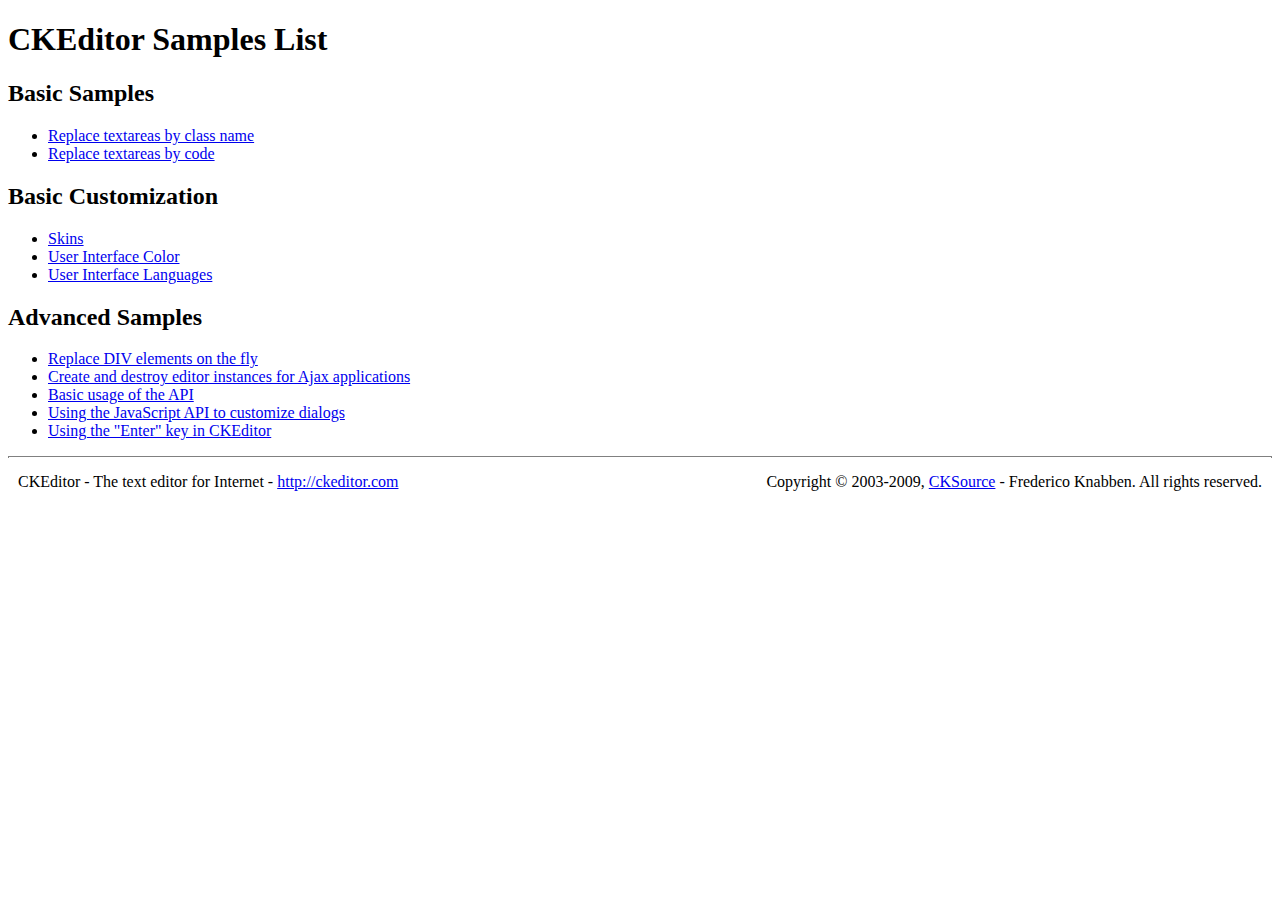
<file: source/admin/_resources/ckeditor/_samples/index.html>
<!DOCTYPE html PUBLIC "-//W3C//DTD XHTML 1.0 Transitional//EN" "http://www.w3.org/TR/xhtml1/DTD/xhtml1-transitional.dtd">
<!--
Copyright (c) 2003-2009, CKSource - Frederico Knabben. All rights reserved.
For licensing, see LICENSE.html or http://ckeditor.com/license
-->
<html xmlns="http://www.w3.org/1999/xhtml">
<head>
	<title>Samples List - CKEditor</title>
	<link type="text/css" rel="stylesheet" href="sample.css" />
</head>
<body>
	<h1>
		CKEditor Samples List
	</h1>
	<h2>
		Basic Samples
	</h2>
	<ul>
		<li><a href="replacebyclass.html">Replace textareas by class name</a></li>
		<li><a href="replacebycode.html">Replace textareas by code</a></li>
	</ul>
	<h2>
		Basic Customization
	</h2>
	<ul>
		<li><a href="skins.html">Skins</a></li>
		<li><a href="ui_color.html">User Interface Color</a></li>
		<li><a href="ui_languages.html">User Interface Languages</a></li>
	</ul>
	<h2>
		Advanced Samples
	</h2>
	<ul>
		<li><a href="divreplace.html">Replace DIV elements on the fly</a>&nbsp; </li>
		<li><a href="ajax.html">Create and destroy editor instances for Ajax applications</a></li>
		<li><a href="api.html">Basic usage of the API</a></li>
		<li><a href="api_dialog.html">Using the JavaScript API to customize dialogs</a></li>
		<li><a href="enterkey.html">Using the "Enter" key in CKEditor</a></li>
	</ul>
	<div id="footer">
		<hr />
		<p>
			CKEditor - The text editor for Internet - <a href="http://ckeditor.com/">http://ckeditor.com</a>
		</p>
		<p id="copy">
			Copyright &copy; 2003-2009, <a href="http://cksource.com/">CKSource</a> - Frederico Knabben. All rights reserved.
		</p>
	</div>
</body>
</html>
</file>
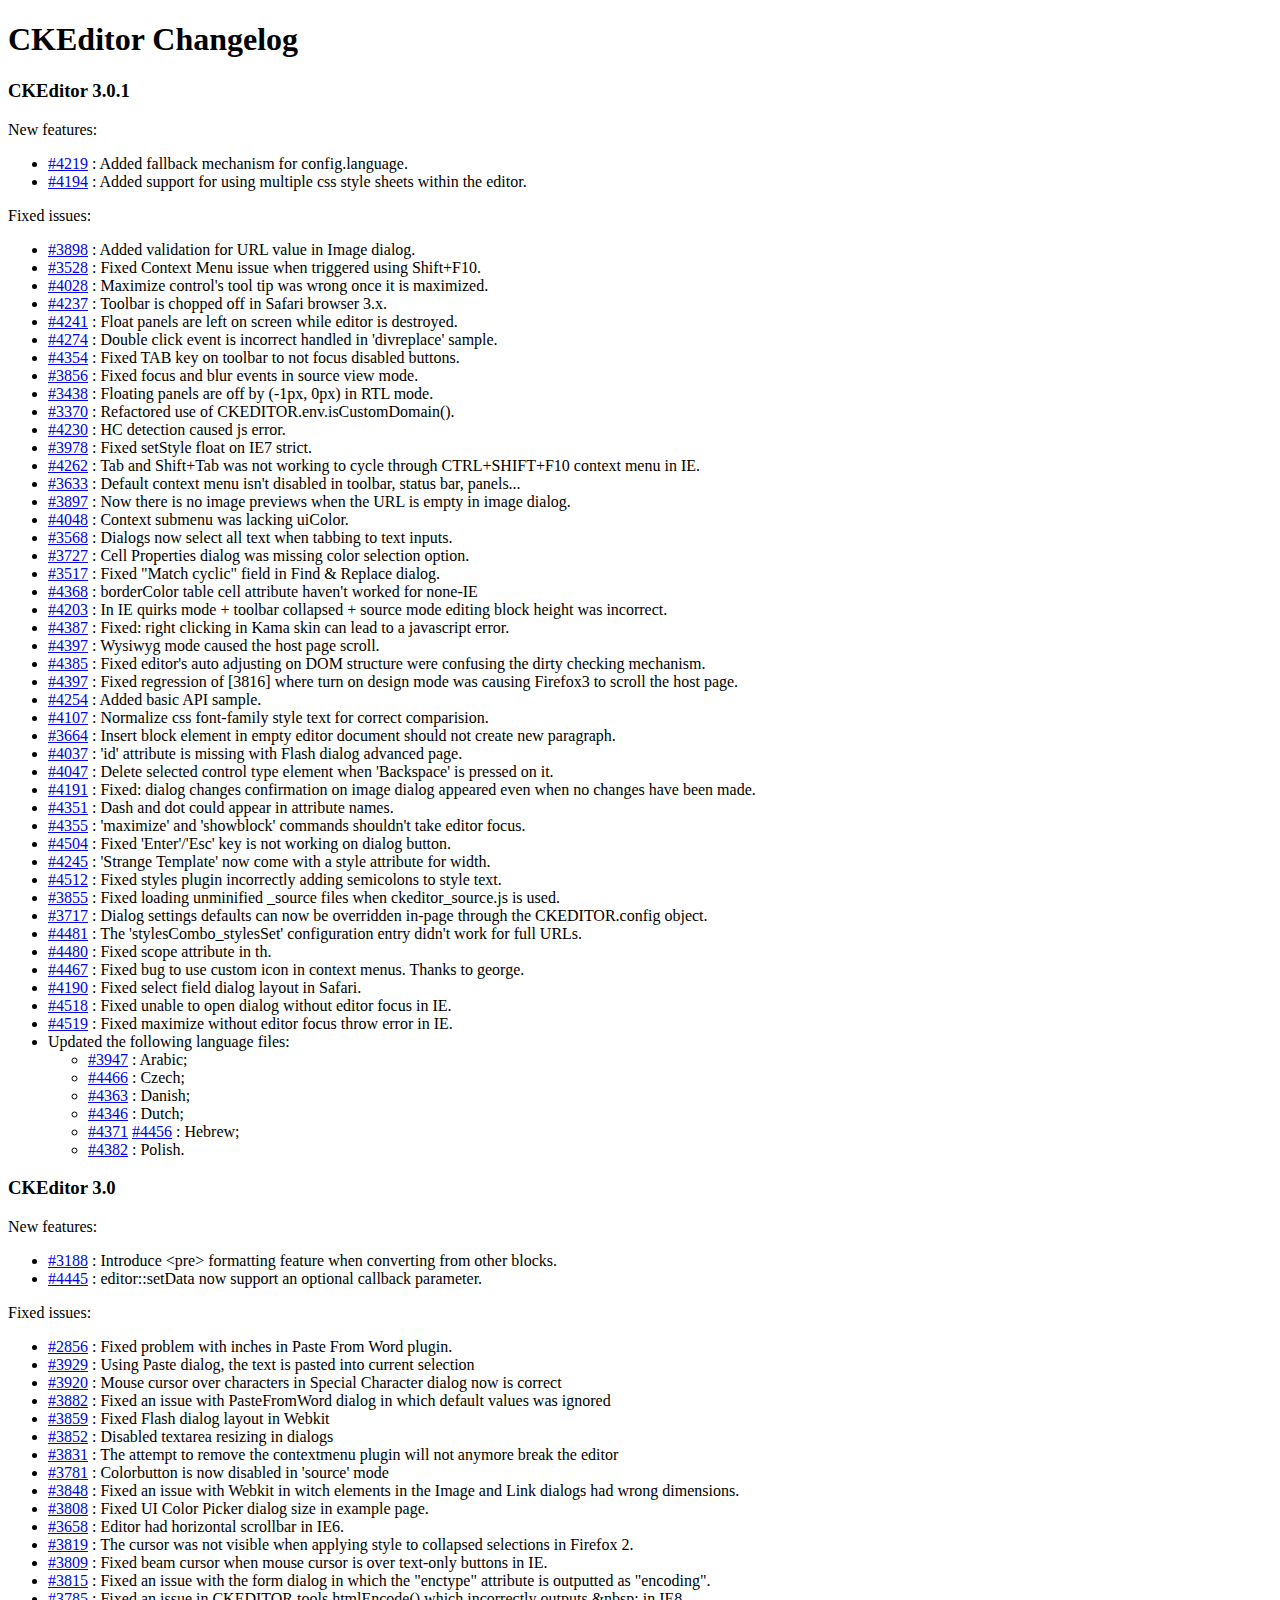
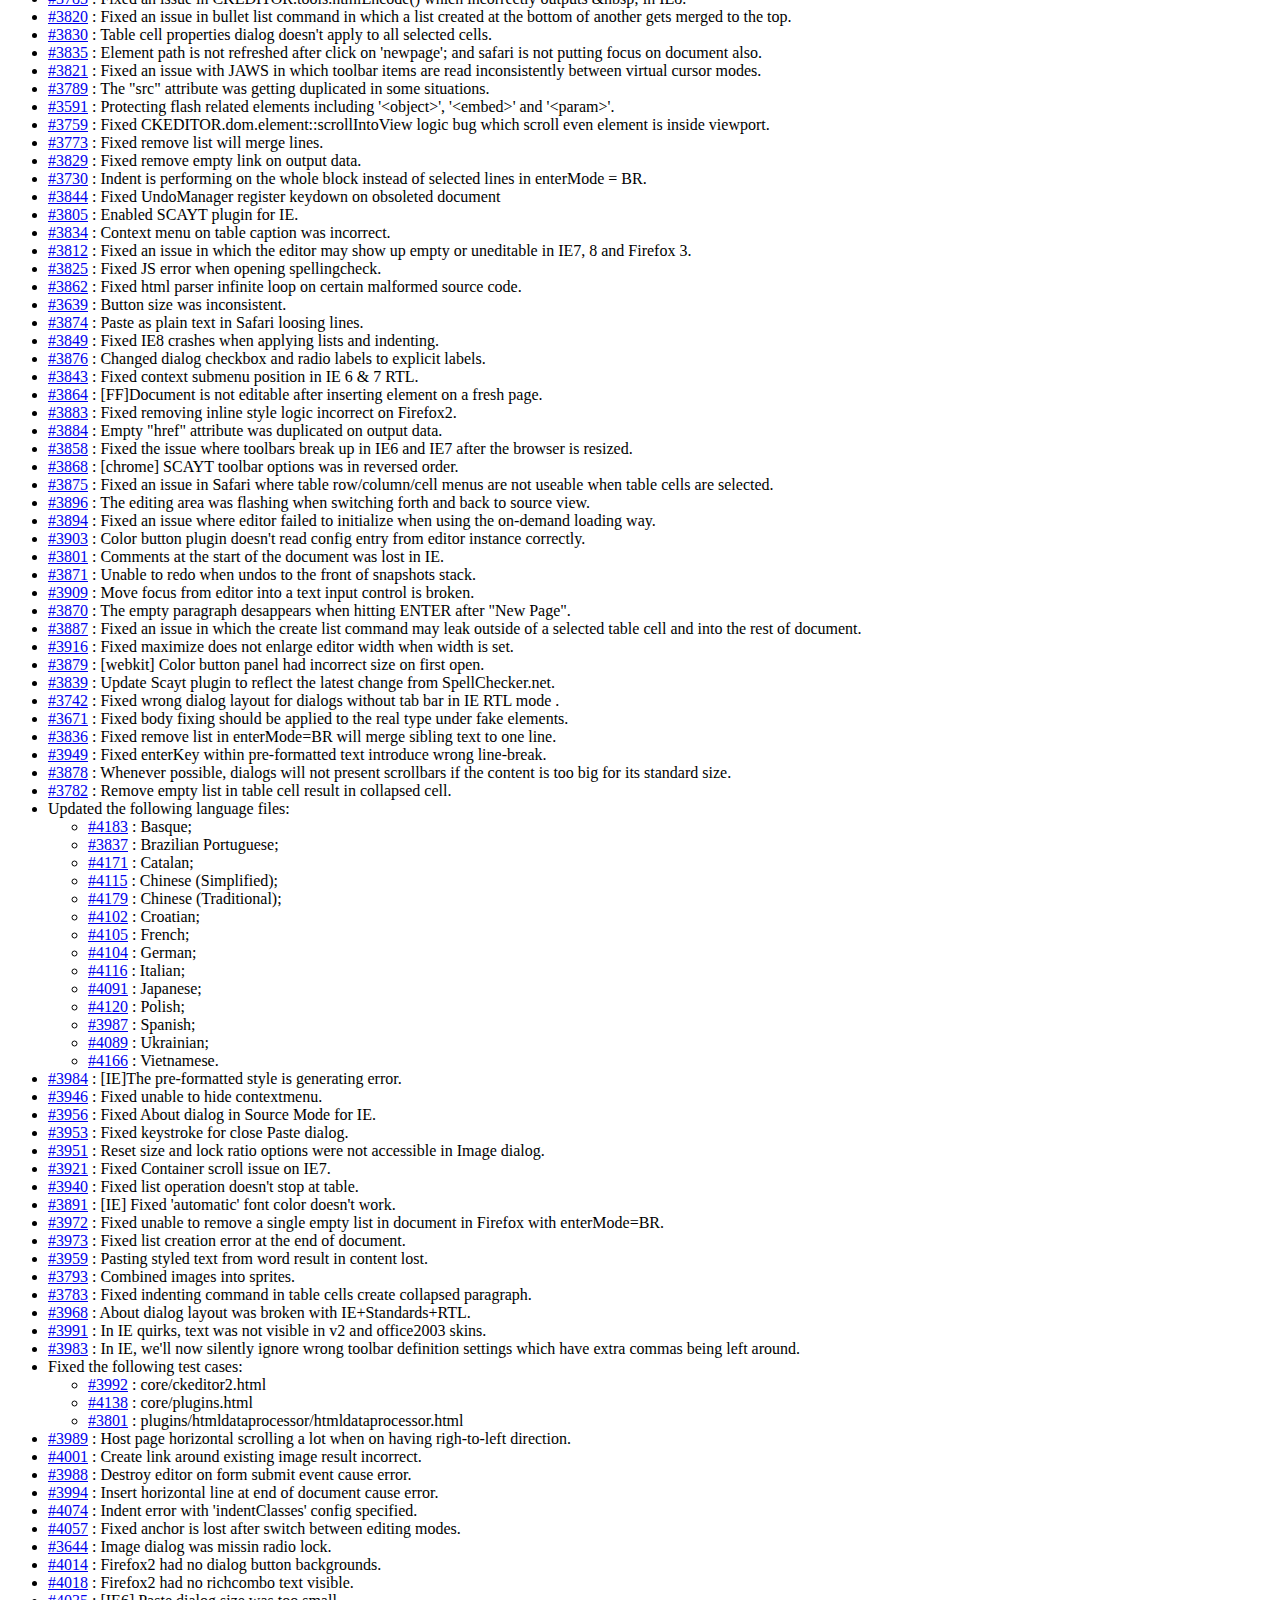
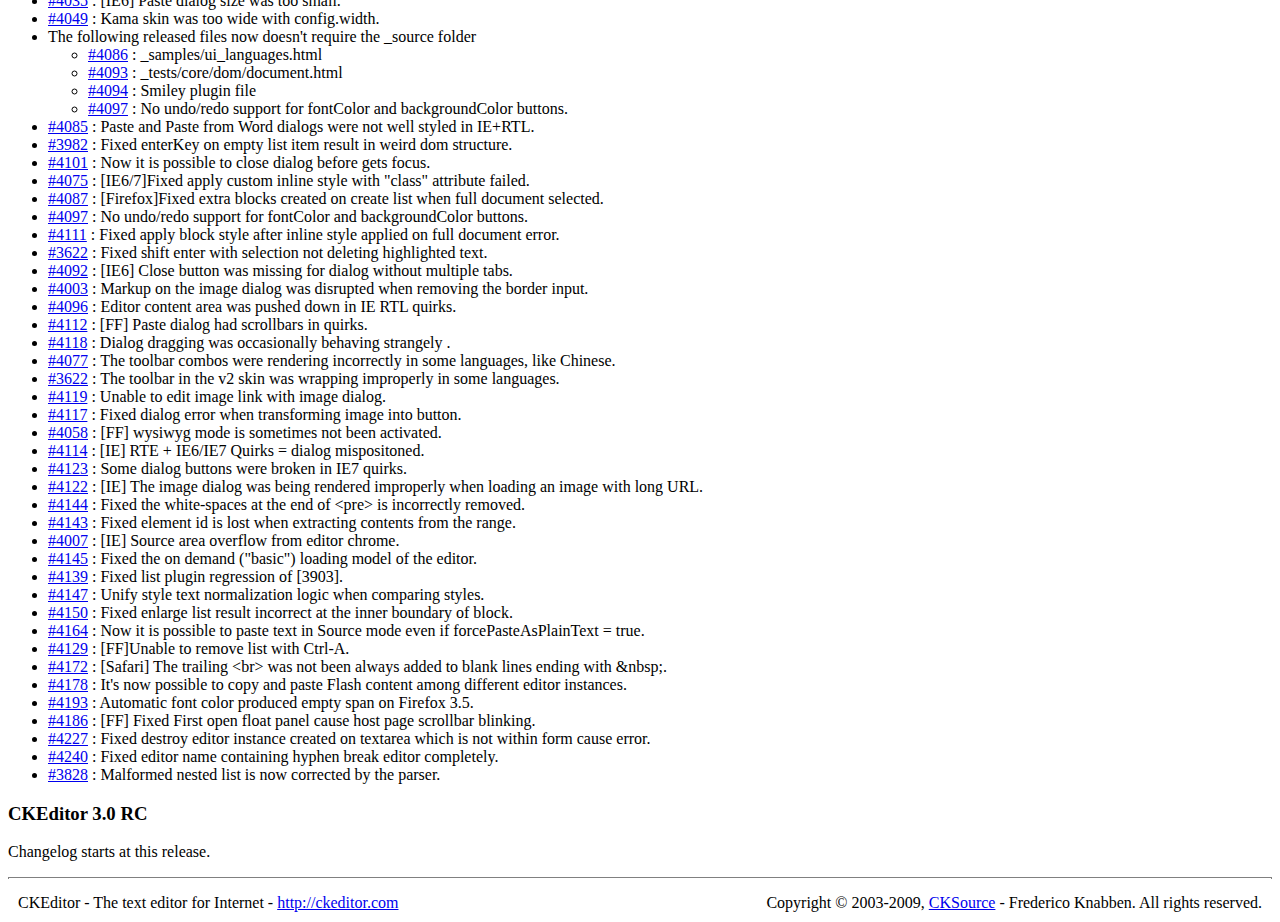
<file: source/admin/_resources/ckeditor/CHANGES.html>
<!DOCTYPE html PUBLIC "-//W3C//DTD XHTML 1.0 Transitional//EN" "http://www.w3.org/TR/xhtml1/DTD/xhtml1-transitional.dtd">
<!--
Copyright (c) 2003-2009, CKSource - Frederico Knabben. All rights reserved.
For licensing, see LICENSE.html or http://ckeditor.com/license
-->
<html xmlns="http://www.w3.org/1999/xhtml">
<head>
	<title>Changelog - CKEditor</title>
	<meta http-equiv="content-type" content="text/html; charset=utf-8" />
	<style type="text/css">

#footer hr
{
	margin: 10px 0 15px 0;
	height: 1px;
	border: solid 1px gray;
	border-bottom: none;
}

#footer p
{
	margin: 0 10px 10px 10px;
	float: left;
}

#footer #copy
{
	float: right;
}

	</style>
</head>
<body>
	<h1>
		CKEditor Changelog
	</h1>
	<h3>
		CKEditor 3.0.1</h3>
	<p>
		New features:</p>
	<ul>
		<li><a href="http://dev.fckeditor.net/ticket/4219">#4219</a> : Added fallback mechanism for config.language.</li>
		<li><a href="http://dev.fckeditor.net/ticket/4194">#4194</a> : Added support for using multiple css style sheets within the editor.</li>
	</ul>
	<p>
		Fixed issues:</p>
	<ul>
		<li><a href="http://dev.fckeditor.net/ticket/3898">#3898</a> : Added validation for URL value in Image dialog.</li>
		<li><a href="http://dev.fckeditor.net/ticket/3528">#3528</a> : Fixed Context Menu issue when triggered using Shift+F10.</li>
		<li><a href="http://dev.fckeditor.net/ticket/4028">#4028</a> : Maximize control's tool tip was wrong once it is maximized.</li>
		<li><a href="http://dev.fckeditor.net/ticket/4237">#4237</a> : Toolbar is chopped off in Safari browser 3.x.</li>
		<li><a href="http://dev.fckeditor.net/ticket/4241">#4241</a> : Float panels are left on screen while editor is destroyed.</li>
		<li><a href="http://dev.fckeditor.net/ticket/4274">#4274</a> : Double click event is incorrect handled in 'divreplace' sample.</li>
		<li><a href="http://dev.fckeditor.net/ticket/4354">#4354</a> : Fixed TAB key on toolbar to not focus disabled buttons.</li>
		<li><a href="http://dev.fckeditor.net/ticket/3856">#3856</a> : Fixed focus and blur events in source view mode.</li>
		<li><a href="http://dev.fckeditor.net/ticket/3438">#3438</a> : Floating panels are off by (-1px, 0px) in RTL mode.</li>
		<li><a href="http://dev.fckeditor.net/ticket/3370">#3370</a> : Refactored use of CKEDITOR.env.isCustomDomain().</li>
		<li><a href="http://dev.fckeditor.net/ticket/4230">#4230</a> : HC detection caused js error.</li>
		<li><a href="http://dev.fckeditor.net/ticket/3978">#3978</a> : Fixed setStyle float on IE7 strict.</li>
		<li><a href="http://dev.fckeditor.net/ticket/4262">#4262</a> : Tab and Shift+Tab was not working to cycle through CTRL+SHIFT+F10 context menu in IE.</li>
		<li><a href="http://dev.fckeditor.net/ticket/3633">#3633</a> : Default context menu isn't disabled in toolbar, status bar, panels...</li>
		<li><a href="http://dev.fckeditor.net/ticket/3897">#3897</a> : Now there is no image previews when the URL is empty in image dialog.</li>
		<li><a href="http://dev.fckeditor.net/ticket/4048">#4048</a> : Context submenu was lacking uiColor.</li>
		<li><a href="http://dev.fckeditor.net/ticket/3568">#3568</a> : Dialogs now select all text when tabbing to text inputs.</li>
		<li><a href="http://dev.fckeditor.net/ticket/3727">#3727</a> : Cell Properties dialog was missing color selection option.</li>
		<li><a href="http://dev.fckeditor.net/ticket/3517">#3517</a> : Fixed "Match cyclic" field in Find & Replace dialog.</li>
		<li><a href="http://dev.fckeditor.net/ticket/4368">#4368</a> : borderColor table cell attribute haven't worked for none-IE</li>
		<li><a href="http://dev.fckeditor.net/ticket/4203">#4203</a> : In IE quirks mode + toolbar collapsed + source mode editing block height was incorrect.</li>
		<li><a href="http://dev.fckeditor.net/ticket/4387">#4387</a> : Fixed: right clicking in Kama skin can lead to a javascript error.</li>
		<li><a href="http://dev.fckeditor.net/ticket/4397">#4397</a> : Wysiwyg mode caused the host page scroll.</li>
		<li><a href="http://dev.fckeditor.net/ticket/4385">#4385</a> : Fixed editor's auto adjusting on DOM structure were confusing the dirty checking mechanism.</li>
		<li><a href="http://dev.fckeditor.net/ticket/4397">#4397</a> : Fixed regression of [3816] where turn on design mode was causing Firefox3 to scroll the host page.</li>
		<li><a href="http://dev.fckeditor.net/ticket/4254">#4254</a> : Added basic API sample.</li>
		<li><a href="http://dev.fckeditor.net/ticket/4107">#4107</a> : Normalize css font-family style text for correct comparision.</li>
		<li><a href="http://dev.fckeditor.net/ticket/3664">#3664</a> : Insert block element in empty editor document should not create new paragraph.</li>
		<li><a href="http://dev.fckeditor.net/ticket/4037">#4037</a> : 'id' attribute is missing with Flash dialog advanced page.</li>
		<li><a href="http://dev.fckeditor.net/ticket/4047">#4047</a> : Delete selected control type element when 'Backspace' is pressed on it.</li>
		<li><a href="http://dev.fckeditor.net/ticket/4191">#4191</a> : Fixed: dialog changes confirmation on image dialog appeared even when no changes have been made.</li>
		<li><a href="http://dev.fckeditor.net/ticket/4351">#4351</a> : Dash and dot could appear in attribute names.</li>
		<li><a href="http://dev.fckeditor.net/ticket/4355">#4355</a> : 'maximize' and 'showblock' commands shouldn't take editor focus.</li>
		<li><a href="http://dev.fckeditor.net/ticket/4504">#4504</a> : Fixed 'Enter'/'Esc' key is not working on dialog button.</li>
		<li><a href="http://dev.fckeditor.net/ticket/4245">#4245</a> : 'Strange Template' now come with a style attribute for width.</li>
		<li><a href="http://dev.fckeditor.net/ticket/4512">#4512</a> : Fixed styles plugin incorrectly adding semicolons to style text.</li>
		<li><a href="http://dev.fckeditor.net/ticket/3855">#3855</a> : Fixed loading unminified _source files when ckeditor_source.js is used.</li>
		<li><a href="http://dev.fckeditor.net/ticket/3717">#3717</a> : Dialog settings defaults can now be overridden in-page through the CKEDITOR.config object.</li>
		<li><a href="http://dev.fckeditor.net/ticket/4481">#4481</a> : The 'stylesCombo_stylesSet' configuration entry didn't work for full URLs.</li>
		<li><a href="http://dev.fckeditor.net/ticket/4480">#4480</a> : Fixed scope attribute in th.</li>
		<li><a href="http://dev.fckeditor.net/ticket/4467">#4467</a> : Fixed bug to use custom icon in context menus. Thanks to george.</li>
		<li><a href="http://dev.fckeditor.net/ticket/4190">#4190</a> : Fixed select field dialog layout in Safari.</li>
		<li><a href="http://dev.fckeditor.net/ticket/4518">#4518</a> : Fixed unable to open dialog without editor focus in IE.</li>
		<li><a href="http://dev.fckeditor.net/ticket/4519">#4519</a> : Fixed maximize without editor focus throw error in IE.</li>
		<li>Updated the following language files:<ul>
			<li><a href="http://dev.fckeditor.net/ticket/3947">#3947</a> : Arabic;</li>
			<li><a href="http://dev.fckeditor.net/ticket/4466">#4466</a> : Czech;</li>
			<li><a href="http://dev.fckeditor.net/ticket/4363">#4363</a> : Danish;</li>
			<li><a href="http://dev.fckeditor.net/ticket/4346">#4346</a> : Dutch;</li>
			<li><a href="http://dev.fckeditor.net/ticket/4371">#4371</a> <a href="http://dev.fckeditor.net/ticket/4456">#4456</a> : Hebrew;</li>
			<li><a href="http://dev.fckeditor.net/ticket/4382">#4382</a> : Polish.</li>
		</ul></li>
	</ul>
	<h3>
		CKEditor 3.0</h3>
	<p>
		New features:</p>
	<ul>
	<li><a href="http://dev.fckeditor.net/ticket/3188">#3188</a> : Introduce
		&lt;pre&gt; formatting feature when converting from other blocks.</li>
	<li><a href="http://dev.fckeditor.net/ticket/4445">#4445</a> : editor::setData now support an optional callback parameter.</li>
	</ul>
	<p>
		Fixed issues:</p>
	<ul>
		<li><a href="http://dev.fckeditor.net/ticket/2856">#2856</a> : Fixed problem with inches in Paste From Word plugin.</li>
		<li><a href="http://dev.fckeditor.net/ticket/3929">#3929</a> : Using Paste dialog,
			the text is pasted into current selection</li>
		<li><a href="http://dev.fckeditor.net/ticket/3920">#3920</a> : Mouse cursor over characters in
			Special Character dialog now is correct</li>
		<li><a href="http://dev.fckeditor.net/ticket/3882">#3882</a> : Fixed an issue
			with PasteFromWord dialog in which default values was ignored</li>
		<li><a href="http://dev.fckeditor.net/ticket/3859">#3859</a> : Fixed Flash dialog layout in Webkit</li>
		<li><a href="http://dev.fckeditor.net/ticket/3852">#3852</a> : Disabled textarea resizing in dialogs</li>
		<li><a href="http://dev.fckeditor.net/ticket/3831">#3831</a> : The attempt to remove the contextmenu plugin
			will not anymore break the editor</li>
		<li><a href="http://dev.fckeditor.net/ticket/3781">#3781</a> : Colorbutton is now disabled in 'source' mode</li>
		<li><a href="http://dev.fckeditor.net/ticket/3848">#3848</a> : Fixed an issue with Webkit in witch
			elements in the Image and Link dialogs had wrong dimensions.</li>
		<li><a href="http://dev.fckeditor.net/ticket/3808">#3808</a> : Fixed UI Color Picker dialog size in example page.</li>
		<li><a href="http://dev.fckeditor.net/ticket/3658">#3658</a> : Editor had horizontal scrollbar in IE6.</li>
		<li><a href="http://dev.fckeditor.net/ticket/3819">#3819</a> : The cursor was not visible
			when applying style to collapsed selections in Firefox 2.</li>
		<li><a href="http://dev.fckeditor.net/ticket/3809">#3809</a> : Fixed beam cursor
			when mouse cursor is over text-only buttons in IE.</li>
		<li><a href="http://dev.fckeditor.net/ticket/3815">#3815</a> : Fixed an issue
			with the form dialog in which the "enctype" attribute is outputted as "encoding".</li>
		<li><a href="http://dev.fckeditor.net/ticket/3785">#3785</a> : Fixed an issue
			in CKEDITOR.tools.htmlEncode() which incorrectly outputs &amp;nbsp; in IE8.</li>
		<li><a href="http://dev.fckeditor.net/ticket/3820">#3820</a> : Fixed an issue in
			bullet list command in which a list created at the bottom of another gets merged to the top.
			</li>
		<li><a href="http://dev.fckeditor.net/ticket/3830">#3830</a> : Table cell properties dialog
			doesn't apply to all selected cells.</li>
		<li><a href="http://dev.fckeditor.net/ticket/3835">#3835</a> : Element path is not refreshed
			after click on 'newpage'; and safari is not putting focus on document also.
			</li>
		<li><a href="http://dev.fckeditor.net/ticket/3821">#3821</a> : Fixed an issue with JAWS in which
			toolbar items are read inconsistently between virtual cursor modes.</li>
		<li><a href="http://dev.fckeditor.net/ticket/3789">#3789</a> : The &quot;src&quot; attribute
			was getting duplicated in some situations.</li>
		<li><a href="http://dev.fckeditor.net/ticket/3591">#3591</a> : Protecting flash related elements
			including '&lt;object&gt;', '&lt;embed&gt;' and '&lt;param&gt;'.
			</li>
		<li><a href="http://dev.fckeditor.net/ticket/3759">#3759</a> : Fixed CKEDITOR.dom.element::scrollIntoView
			logic bug which scroll even element is inside viewport.
			</li>
		<li><a href="http://dev.fckeditor.net/ticket/3773">#3773</a> : Fixed remove list will merge lines.
			</li>
		<li><a href="http://dev.fckeditor.net/ticket/3829">#3829</a> : Fixed remove empty link on output data.</li>
		<li><a href="http://dev.fckeditor.net/ticket/3730">#3730</a> : Indent is performing on the whole
			block instead of selected lines in enterMode = BR.</li>
		<li><a href="http://dev.fckeditor.net/ticket/3844">#3844</a> : Fixed UndoManager register keydown on obsoleted document</li>
		<li><a href="http://dev.fckeditor.net/ticket/3805">#3805</a> : Enabled SCAYT plugin for IE.</li>
		<li><a href="http://dev.fckeditor.net/ticket/3834">#3834</a> : Context menu on table caption was incorrect.</li>
		<li><a href="http://dev.fckeditor.net/ticket/3812">#3812</a> : Fixed an issue in which the editor
			may show up empty or uneditable in IE7, 8 and Firefox 3.</li>
		<li><a href="http://dev.fckeditor.net/ticket/3825">#3825</a> : Fixed JS error when opening spellingcheck.</li>
		<li><a href="http://dev.fckeditor.net/ticket/3862">#3862</a> : Fixed html parser infinite loop on certain malformed
			source code.</li>
		<li><a href="http://dev.fckeditor.net/ticket/3639">#3639</a> : Button size was inconsistent.</li>
		<li><a href="http://dev.fckeditor.net/ticket/3874">#3874</a> : Paste as plain text in Safari loosing lines.</li>
		<li><a href="http://dev.fckeditor.net/ticket/3849">#3849</a> : Fixed IE8 crashes when applying lists and indenting.</li>
		<li><a href="http://dev.fckeditor.net/ticket/3876">#3876</a> : Changed dialog checkbox and radio labels to explicit labels.</li>
		<li><a href="http://dev.fckeditor.net/ticket/3843">#3843</a> : Fixed context submenu position in IE 6 & 7 RTL.</li>
		<li><a href="http://dev.fckeditor.net/ticket/3864">#3864</a> : [FF]Document is not editable after inserting element on a fresh page.</li>
		<li><a href="http://dev.fckeditor.net/ticket/3883">#3883</a> : Fixed removing inline style logic incorrect on Firefox2.</li>
		<li><a href="http://dev.fckeditor.net/ticket/3884">#3884</a> : Empty "href" attribute was duplicated on output data.</li>
		<li><a href="http://dev.fckeditor.net/ticket/3858">#3858</a> : Fixed the issue where toolbars
			break up in IE6 and IE7 after the browser is resized.</li>
		<li><a href="http://dev.fckeditor.net/ticket/3868">#3868</a> : [chrome] SCAYT toolbar options was in reversed order.</li>
		<li><a href="http://dev.fckeditor.net/ticket/3875">#3875</a> : Fixed an issue in Safari where
			table row/column/cell menus are not useable when table cells are selected.</li>
		<li><a href="http://dev.fckeditor.net/ticket/3896">#3896</a> : The editing area was
			flashing when switching forth and back to source view.</li>
		<li><a href="http://dev.fckeditor.net/ticket/3894">#3894</a> : Fixed an issue where editor failed to initialize when using the on-demand loading way.</li>
		<li><a href="http://dev.fckeditor.net/ticket/3903">#3903</a> : Color button plugin doesn't read config entry from editor instance correctly.</li>
		<li><a href="http://dev.fckeditor.net/ticket/3801">#3801</a> : Comments at the start of the document was lost in IE.</li>
		<li><a href="http://dev.fckeditor.net/ticket/3871">#3871</a> : Unable to redo when undos to the front of snapshots stack.</li>
		<li><a href="http://dev.fckeditor.net/ticket/3909">#3909</a> : Move focus from editor into a text input control is broken.</li>
		<li><a href="http://dev.fckeditor.net/ticket/3870">#3870</a> : The empty paragraph
			desappears when hitting ENTER after &quot;New Page&quot;.</li>
 		<li><a href="http://dev.fckeditor.net/ticket/3887">#3887</a> : Fixed an issue in which the create
 			list command may leak outside of a selected table cell and into the rest of document.</li>
 		<li><a href="http://dev.fckeditor.net/ticket/3916">#3916</a> : Fixed maximize does not enlarge editor width when width is set.</li>
		<li><a href="http://dev.fckeditor.net/ticket/3879">#3879</a> : [webkit] Color button panel had incorrect size on first open.</li>
		<li><a href="http://dev.fckeditor.net/ticket/3839">#3839</a> : Update Scayt plugin to reflect the latest change from SpellChecker.net.</li>
		<li><a href="http://dev.fckeditor.net/ticket/3742">#3742</a> : Fixed wrong dialog layout for dialogs without tab bar in IE RTL mode .</li>
		<li><a href="http://dev.fckeditor.net/ticket/3671">#3671</a> : Fixed body fixing should be applied to the real type under fake elements.</li>
		<li><a href="http://dev.fckeditor.net/ticket/3836">#3836</a> : Fixed remove list in enterMode=BR will merge sibling text to one line.</li>
		<li><a href="http://dev.fckeditor.net/ticket/3949">#3949</a> : Fixed enterKey within pre-formatted text introduce wrong line-break.</li>
		<li><a href="http://dev.fckeditor.net/ticket/3878">#3878</a> : Whenever possible,
		dialogs will not present scrollbars if the content is too big for its standard
		size.</li>
		<li><a href="http://dev.fckeditor.net/ticket/3782">#3782</a> : Remove empty list in table cell result in collapsed cell.</li>
		<li>Updated the following language files:<ul>
			<li><a href="http://dev.fckeditor.net/ticket/4183">#4183</a> : Basque;</li>
			<li><a href="http://dev.fckeditor.net/ticket/3837">#3837</a> : Brazilian Portuguese;</li>
			<li><a href="http://dev.fckeditor.net/ticket/4171">#4171</a> : Catalan;</li>
			<li><a href="http://dev.fckeditor.net/ticket/4115">#4115</a> : Chinese (Simplified);</li>
			<li><a href="http://dev.fckeditor.net/ticket/4179">#4179</a> : Chinese (Traditional);</li>
			<li><a href="http://dev.fckeditor.net/ticket/4102">#4102</a> : Croatian;</li>
			<li><a href="http://dev.fckeditor.net/ticket/4105">#4105</a> : French;</li>
			<li><a href="http://dev.fckeditor.net/ticket/4104">#4104</a> : German;</li>
			<li><a href="http://dev.fckeditor.net/ticket/4116">#4116</a> : Italian;</li>
			<li><a href="http://dev.fckeditor.net/ticket/4091">#4091</a> : Japanese;</li>
			<li><a href="http://dev.fckeditor.net/ticket/4120">#4120</a> : Polish;</li>
			<li><a href="http://dev.fckeditor.net/ticket/3987">#3987</a> : Spanish;</li>
			<li><a href="http://dev.fckeditor.net/ticket/4089">#4089</a> : Ukrainian;</li>
			<li><a href="http://dev.fckeditor.net/ticket/4166">#4166</a> : Vietnamese.</li>
		</ul></li>
		<li><a href="http://dev.fckeditor.net/ticket/3984">#3984</a> : [IE]The pre-formatted style is generating error.</li>
		<li><a href="http://dev.fckeditor.net/ticket/3946">#3946</a> : Fixed unable to hide contextmenu.</li>
		<li><a href="http://dev.fckeditor.net/ticket/3956">#3956</a> : Fixed About dialog in Source Mode for IE.</li>
		<li><a href="http://dev.fckeditor.net/ticket/3953">#3953</a> : Fixed keystroke for close Paste dialog.</li>
		<li><a href="http://dev.fckeditor.net/ticket/3951">#3951</a> : Reset size and lock ratio options were not accessible in Image dialog.</li>
		<li><a href="http://dev.fckeditor.net/ticket/3921">#3921</a> : Fixed Container scroll issue on IE7.</li>
		<li><a href="http://dev.fckeditor.net/ticket/3940">#3940</a> : Fixed list operation doesn't stop at table.</li>
		<li><a href="http://dev.fckeditor.net/ticket/3891">#3891</a> : [IE] Fixed 'automatic' font color doesn't work.</li>
		<li><a href="http://dev.fckeditor.net/ticket/3972">#3972</a> : Fixed unable to remove a single empty list in document in Firefox with enterMode=BR.</li>
		<li><a href="http://dev.fckeditor.net/ticket/3973">#3973</a> : Fixed list creation error at the end of document.</li>
		<li><a href="http://dev.fckeditor.net/ticket/3959">#3959</a> : Pasting styled text from word result in content lost.</li>
		<li><a href="http://dev.fckeditor.net/ticket/3793">#3793</a> : Combined images into sprites.</li>
		<li><a href="http://dev.fckeditor.net/ticket/3783">#3783</a> : Fixed indenting command in table cells create collapsed paragraph.</li>
		<li><a href="http://dev.fckeditor.net/ticket/3968">#3968</a> : About dialog layout was broken with IE+Standards+RTL.</li>
		<li><a href="http://dev.fckeditor.net/ticket/3991">#3991</a> : In IE quirks, text was not visible in v2 and office2003 skins.</li>
		<li><a href="http://dev.fckeditor.net/ticket/3983">#3983</a> : In IE, we&#39;ll now
			silently ignore wrong toolbar definition settings which have extra commas being
			left around.</li>
		<li>Fixed the following test cases:<ul>
			<li><a href="http://dev.fckeditor.net/ticket/3992">#3992</a> : core/ckeditor2.html</li>
			<li><a href="http://dev.fckeditor.net/ticket/4138">#4138</a> : core/plugins.html</li>
			<li><a href="http://dev.fckeditor.net/ticket/3801">#3801</a> : plugins/htmldataprocessor/htmldataprocessor.html</li>
		</ul></li>
		<li><a href="http://dev.fckeditor.net/ticket/3989">#3989</a> : Host page horizontal scrolling a lot when on having righ-to-left direction.</li>
		<li><a href="http://dev.fckeditor.net/ticket/4001">#4001</a> : Create link around existing image result incorrect.</li>
		<li><a href="http://dev.fckeditor.net/ticket/3988">#3988</a> : Destroy editor on form submit event cause error.</li>
		<li><a href="http://dev.fckeditor.net/ticket/3994">#3994</a> : Insert horizontal line at end of document cause error.</li>
		<li><a href="http://dev.fckeditor.net/ticket/4074">#4074</a> : Indent error with 'indentClasses' config specified.</li>
		<li><a href="http://dev.fckeditor.net/ticket/4057">#4057</a> : Fixed anchor is lost after switch between editing modes.</li>
		<li><a href="http://dev.fckeditor.net/ticket/3644">#3644</a> : Image dialog was missin radio lock.</li>
		<li><a href="http://dev.fckeditor.net/ticket/4014">#4014</a> : Firefox2 had no dialog button backgrounds.</li>
		<li><a href="http://dev.fckeditor.net/ticket/4018">#4018</a> : Firefox2 had no richcombo text visible.</li>
		<li><a href="http://dev.fckeditor.net/ticket/4035">#4035</a> : [IE6] Paste dialog size was too small.</li>
		<li><a href="http://dev.fckeditor.net/ticket/4049">#4049</a> : Kama skin was too wide with config.width.</li>
		<li>The following released files now doesn't require the _source folder<ul>
			<li><a href="http://dev.fckeditor.net/ticket/4086">#4086</a> : _samples/ui_languages.html</li>
			<li><a href="http://dev.fckeditor.net/ticket/4093">#4093</a> : _tests/core/dom/document.html</li>
			<li><a href="http://dev.fckeditor.net/ticket/4094">#4094</a> : Smiley plugin file</li>
			<li><a href="http://dev.fckeditor.net/ticket/4097">#4097</a> : No undo/redo support for fontColor and backgroundColor buttons.</li>
		</ul></li>
		<li><a href="http://dev.fckeditor.net/ticket/4085">#4085</a> : Paste and Paste from Word dialogs were not well styled in IE+RTL.</li>
		<li><a href="http://dev.fckeditor.net/ticket/3982">#3982</a> : Fixed enterKey on empty list item result in weird dom structure.</li>
		<li><a href="http://dev.fckeditor.net/ticket/4101">#4101</a> : Now it is possible to close dialog before gets focus.</li>
		<li><a href="http://dev.fckeditor.net/ticket/4075">#4075</a> : [IE6/7]Fixed apply custom inline style with "class" attribute failed.</li>
		<li><a href="http://dev.fckeditor.net/ticket/4087">#4087</a> : [Firefox]Fixed extra blocks created on create list when full document selected.</li>
		<li><a href="http://dev.fckeditor.net/ticket/4097">#4097</a> : No undo/redo support for fontColor and backgroundColor buttons.</li>
		<li><a href="http://dev.fckeditor.net/ticket/4111">#4111</a> : Fixed apply block style after inline style applied on full document error.</li>
		<li><a href="http://dev.fckeditor.net/ticket/3622">#3622</a> : Fixed shift enter with selection not deleting highlighted text.</li>
		<li><a href="http://dev.fckeditor.net/ticket/4092">#4092</a> : [IE6] Close button was missing for dialog without multiple tabs.</li>
		<li><a href="http://dev.fckeditor.net/ticket/4003">#4003</a> : Markup on the image dialog was disrupted when removing the border input.</li>
		<li><a href="http://dev.fckeditor.net/ticket/4096">#4096</a> : Editor content area was pushed down in IE RTL quirks.</li>
		<li><a href="http://dev.fckeditor.net/ticket/4112">#4112</a> : [FF] Paste dialog had scrollbars in quirks.</li>
		<li><a href="http://dev.fckeditor.net/ticket/4118">#4118</a> : Dialog dragging was
			occasionally behaving strangely .</li>
		<li><a href="http://dev.fckeditor.net/ticket/4077">#4077</a> : The toolbar combos
			were rendering incorrectly in some languages, like Chinese.</li>
		<li><a href="http://dev.fckeditor.net/ticket/3622">#3622</a> : The toolbar in the v2
			skin was wrapping improperly in some languages.</li>
		<li><a href="http://dev.fckeditor.net/ticket/4119">#4119</a> : Unable to edit image link with image dialog.</li>
		<li><a href="http://dev.fckeditor.net/ticket/4117">#4117</a> : Fixed dialog error when transforming image into button.</li>
		<li><a href="http://dev.fckeditor.net/ticket/4058">#4058</a> : [FF] wysiwyg mode is sometimes not been activated.</li>
		<li><a href="http://dev.fckeditor.net/ticket/4114">#4114</a> : [IE] RTE + IE6/IE7 Quirks = dialog mispositoned.</li>
		<li><a href="http://dev.fckeditor.net/ticket/4123">#4123</a> : Some dialog buttons were broken in IE7 quirks.</li>
		<li><a href="http://dev.fckeditor.net/ticket/4122">#4122</a> : [IE] The image dialog
			was being rendered improperly when loading an image with long URL.</li>
		<li><a href="http://dev.fckeditor.net/ticket/4144">#4144</a> : Fixed the white-spaces at the end of &lt;pre&gt; is incorrectly removed.</li>
		<li><a href="http://dev.fckeditor.net/ticket/4143">#4143</a> : Fixed element id is lost when extracting contents from the range.</li>
		<li><a href="http://dev.fckeditor.net/ticket/4007">#4007</a> : [IE] Source area overflow from editor chrome.</li>
		<li><a href="http://dev.fckeditor.net/ticket/4145">#4145</a> : Fixed the on demand
			(&quot;basic&quot;) loading model of the editor.</li>
		<li><a href="http://dev.fckeditor.net/ticket/4139">#4139</a> : Fixed list plugin regression of [3903].</li>
		<li><a href="http://dev.fckeditor.net/ticket/4147">#4147</a> : Unify style text normalization logic when comparing styles.</li>
		<li><a href="http://dev.fckeditor.net/ticket/4150">#4150</a> : Fixed enlarge list result incorrect at the inner boundary of block.</li>
		<li><a href="http://dev.fckeditor.net/ticket/4164">#4164</a> : Now it is possible to paste text
			in Source mode even if forcePasteAsPlainText = true.</li>
		<li><a href="http://dev.fckeditor.net/ticket/4129">#4129</a> : [FF]Unable to remove list with Ctrl-A.</li>
		<li><a href="http://dev.fckeditor.net/ticket/4172">#4172</a> : [Safari] The trailing
			&lt;br&gt; was not been always added to blank lines ending with &amp;nbsp;.</li>
		<li><a href="http://dev.fckeditor.net/ticket/4178">#4178</a> : It&#39;s now possible to
			copy and paste Flash content among different editor instances.</li>
		<li><a href="http://dev.fckeditor.net/ticket/4193">#4193</a> : Automatic font color produced empty span on Firefox 3.5.</li>
		<li><a href="http://dev.fckeditor.net/ticket/4186">#4186</a> : [FF] Fixed First open float panel cause host page scrollbar blinking.</li>
		<li><a href="http://dev.fckeditor.net/ticket/4227">#4227</a> : Fixed destroy editor instance created on textarea which is not within form cause error.</li>
		<li><a href="http://dev.fckeditor.net/ticket/4240">#4240</a> : Fixed editor name containing hyphen break editor completely.</li>
		<li><a href="http://dev.fckeditor.net/ticket/3828">#3828</a> : Malformed nested list is now corrected by the parser.</li>
	</ul>
	<h3>
		CKEditor 3.0 RC</h3>
	<p>
		Changelog starts at this release.</p>
	<div id="footer">
		<hr />
		<p>
			CKEditor - The text editor for Internet - <a href="http://ckeditor.com/">http://ckeditor.com</a>
		</p>
		<p id="copy">
			Copyright &copy; 2003-2009, <a href="http://cksource.com/">CKSource</a> - Frederico
			Knabben. All rights reserved.
		</p>
	</div>
</body>
</html>
</file>
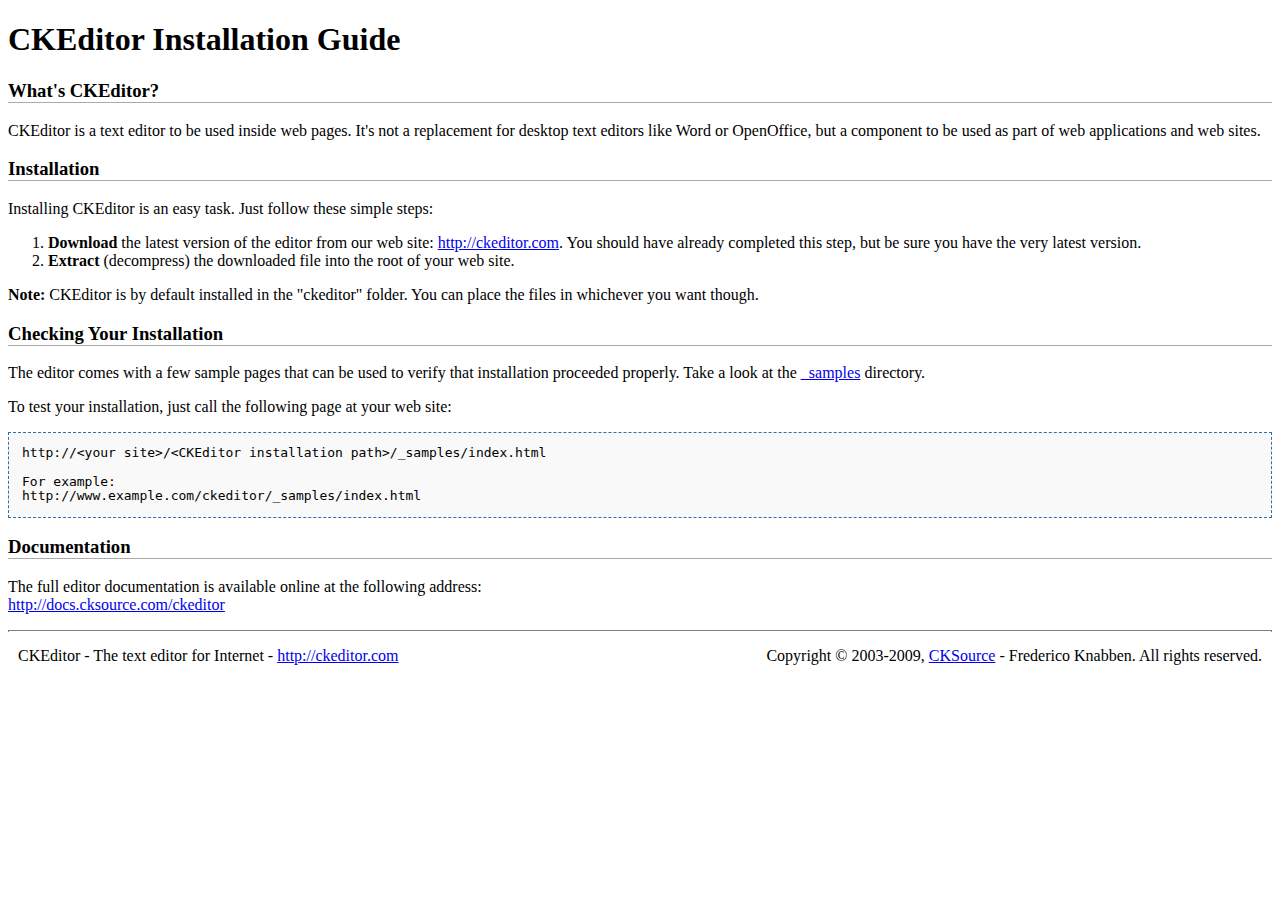
<file: source/admin/_resources/ckeditor/INSTALL.html>
<!DOCTYPE html PUBLIC "-//W3C//DTD XHTML 1.0 Transitional//EN" "http://www.w3.org/TR/xhtml1/DTD/xhtml1-transitional.dtd">
<!--
Copyright (c) 2003-2009, CKSource - Frederico Knabben. All rights reserved.
For licensing, see LICENSE.html or http://ckeditor.com/license
-->
<html xmlns="http://www.w3.org/1999/xhtml">
<head>
	<title>Installation Guide - CKEditor</title>
	<meta http-equiv="content-type" content="text/html; charset=utf-8" />
	<style type="text/css">
		h3
		{
			border-bottom: 1px solid #AAAAAA;
		}
		pre
		{
			background-color: #F9F9F9;
			border: 1px dashed #2F6FAB;
			padding: 1em;
			line-height: 1.1em;
		}
		#footer hr
		{
			margin: 10px 0 15px 0;
			height: 1px;
			border: solid 1px gray;
			border-bottom: none;
		}
		#footer p
		{
			margin: 0 10px 10px 10px;
			float: left;
		}
		#footer #copy
		{
			float: right;
		}
	</style>
</head>
<body>
	<h1>
		CKEditor Installation Guide</h1>
	<h3>
		What&#39;s CKEditor?</h3>
	<p>
		CKEditor is a text editor to be used inside web pages. It&#39;s not a replacement
		for desktop text editors like Word or OpenOffice, but a component to be used as
		part of web applications and web sites.</p>
	<h3>
		Installation</h3>
	<p>
		Installing CKEditor is an easy task. Just follow these simple steps:</p>
	<ol>
		<li><strong>Download</strong> the latest version of the editor from our web site: <a
			href="http://ckeditor.com">http://ckeditor.com</a>. You should have already completed
			this step, but be sure you have the very latest version.</li>
		<li><strong>Extract</strong> (decompress) the downloaded file into the root of your
			web site.</li>
	</ol>
	<p>
		<strong>Note:</strong> CKEditor is by default installed in the &quot;ckeditor&quot;
		folder. You can place the files in whichever you want though.</p>
	<h3>
		Checking Your Installation
	</h3>
	<p>
		The editor comes with a few sample pages that can be used to verify that installation
		proceeded properly. Take a look at the <a href="_samples">_samples</a> directory.</p>
	<p>
		To test your installation, just call the following page at your web site:</p>
	<pre>
http://&lt;your site&gt;/&lt;CKEditor installation path&gt;/_samples/index.html

For example:
http://www.example.com/ckeditor/_samples/index.html</pre>
	<h3>
		Documentation</h3>
	<p>
		The full editor documentation is available online at the following address:<br />
		<a href="http://docs.cksource.com/ckeditor">http://docs.cksource.com/ckeditor</a></p>
	<div id="footer">
		<hr />
		<p>
			CKEditor - The text editor for Internet - <a href="http://ckeditor.com/">http://ckeditor.com</a>
		</p>
		<p id="copy">
			Copyright &copy; 2003-2009, <a href="http://cksource.com/">CKSource</a> - Frederico
			Knabben. All rights reserved.
		</p>
	</div>
</body>
</html>
</file>
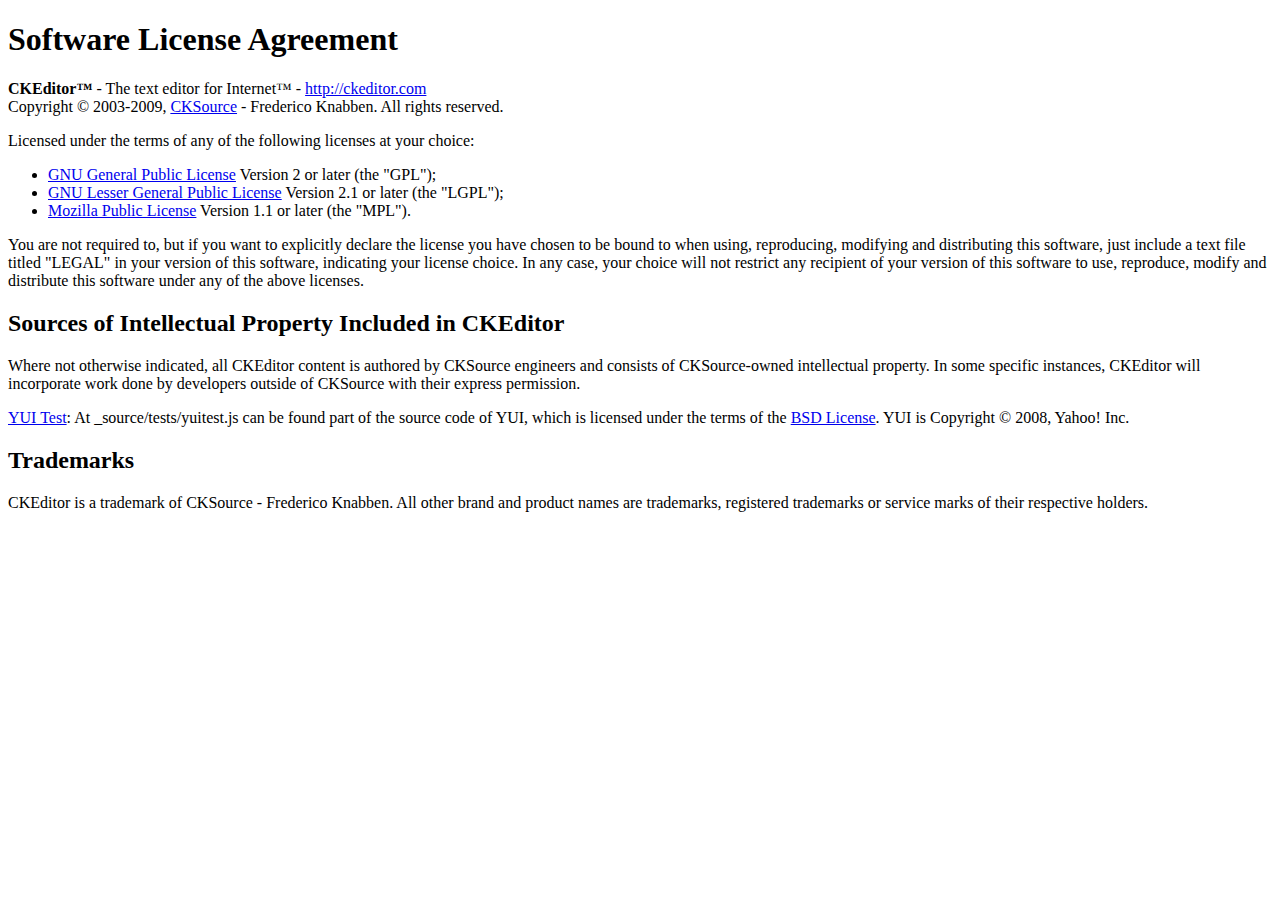
<file: source/admin/_resources/ckeditor/LICENSE.html>
<!DOCTYPE html PUBLIC "-//W3C//DTD XHTML 1.0 Transitional//EN"
	"http://www.w3.org/TR/xhtml1/DTD/xhtml1-transitional.dtd">
<!--
== BEGIN TEXT ONLY VERSION ==

Software License Agreement
==========================

CKEditor - The text editor for Internet - http://ckeditor.com
Copyright (c) 2003-2009, CKSource - Frederico Knabben. All rights reserved.

Licensed under the terms of any of the following licenses at your
choice:

 - GNU General Public License Version 2 or later (the "GPL")
   http://www.gnu.org/licenses/gpl.html
   (See Appendix A)

 - GNU Lesser General Public License Version 2.1 or later (the "LGPL")
   http://www.gnu.org/licenses/lgpl.html
   (See Appendix B)

 - Mozilla Public License Version 1.1 or later (the "MPL")
   http://www.mozilla.org/MPL/MPL-1.1.html
   (See Appendix C)

You are not required to, but if you want to explicitly declare the
license you have chosen to be bound to when using, reproducing,
modifying and distributing this software, just include a text file
titled "legal.txt" in your version of this software, indicating your
license choice. In any case, your choice will not restrict any
recipient of your version of this software to use, reproduce, modify
and distribute this software under any of the above licenses.

Sources of Intellectual Property Included in CKEditor
=====================================================

Where not otherwise indicated, all CKEditor content is authored by
CKSource engineers and consists of CKSource-owned intellectual
property. In some specific instances, CKEditor will incorporate work
done by developers outside of CKSource with their express permission.

YUI Test: At _source/tests/yuitest.js can be found part of the source
code of YUI, which is licensed under the terms of the BSD License
(http://developer.yahoo.com/yui/license.txt). YUI is Copyright (C)
2008, Yahoo! Inc.

Trademarks
==========

CKEditor is a trademark of CKSource - Frederico Knabben. All other brand
and product names are trademarks, registered trademarks or service
marks of their respective holders.

Appendix A: The GPL License
===========================

		    GNU GENERAL PUBLIC LICENSE
		       Version 2, June 1991

 Copyright (C) 1989, 1991 Free Software Foundation, Inc.,
 51 Franklin Street, Fifth Floor, Boston, MA 02110-1301 USA
 Everyone is permitted to copy and distribute verbatim copies
 of this license document, but changing it is not allowed.

			    Preamble

  The licenses for most software are designed to take away your
freedom to share and change it.  By contrast, the GNU General Public
License is intended to guarantee your freedom to share and change free
software-to make sure the software is free for all its users.  This
General Public License applies to most of the Free Software
Foundation's software and to any other program whose authors commit to
using it.  (Some other Free Software Foundation software is covered by
the GNU Lesser General Public License instead.)  You can apply it to
your programs, too.

  When we speak of free software, we are referring to freedom, not
price.  Our General Public Licenses are designed to make sure that you
have the freedom to distribute copies of free software (and charge for
this service if you wish), that you receive source code or can get it
if you want it, that you can change the software or use pieces of it
in new free programs; and that you know you can do these things.

  To protect your rights, we need to make restrictions that forbid
anyone to deny you these rights or to ask you to surrender the rights.
These restrictions translate to certain responsibilities for you if you
distribute copies of the software, or if you modify it.

  For example, if you distribute copies of such a program, whether
gratis or for a fee, you must give the recipients all the rights that
you have.  You must make sure that they, too, receive or can get the
source code.  And you must show them these terms so they know their
rights.

  We protect your rights with two steps: (1) copyright the software, and
(2) offer you this license which gives you legal permission to copy,
distribute and/or modify the software.

  Also, for each author's protection and ours, we want to make certain
that everyone understands that there is no warranty for this free
software.  If the software is modified by someone else and passed on, we
want its recipients to know that what they have is not the original, so
that any problems introduced by others will not reflect on the original
authors' reputations.

  Finally, any free program is threatened constantly by software
patents.  We wish to avoid the danger that redistributors of a free
program will individually obtain patent licenses, in effect making the
program proprietary.  To prevent this, we have made it clear that any
patent must be licensed for everyone's free use or not licensed at all.

  The precise terms and conditions for copying, distribution and
modification follow.

		    GNU GENERAL PUBLIC LICENSE
   TERMS AND CONDITIONS FOR COPYING, DISTRIBUTION AND MODIFICATION

  0. This License applies to any program or other work which contains
a notice placed by the copyright holder saying it may be distributed
under the terms of this General Public License.  The "Program", below,
refers to any such program or work, and a "work based on the Program"
means either the Program or any derivative work under copyright law:
that is to say, a work containing the Program or a portion of it,
either verbatim or with modifications and/or translated into another
language.  (Hereinafter, translation is included without limitation in
the term "modification".)  Each licensee is addressed as "you".

Activities other than copying, distribution and modification are not
covered by this License; they are outside its scope.  The act of
running the Program is not restricted, and the output from the Program
is covered only if its contents constitute a work based on the
Program (independent of having been made by running the Program).
Whether that is true depends on what the Program does.

  1. You may copy and distribute verbatim copies of the Program's
source code as you receive it, in any medium, provided that you
conspicuously and appropriately publish on each copy an appropriate
copyright notice and disclaimer of warranty; keep intact all the
notices that refer to this License and to the absence of any warranty;
and give any other recipients of the Program a copy of this License
along with the Program.

You may charge a fee for the physical act of transferring a copy, and
you may at your option offer warranty protection in exchange for a fee.

  2. You may modify your copy or copies of the Program or any portion
of it, thus forming a work based on the Program, and copy and
distribute such modifications or work under the terms of Section 1
above, provided that you also meet all of these conditions:

    a) You must cause the modified files to carry prominent notices
    stating that you changed the files and the date of any change.

    b) You must cause any work that you distribute or publish, that in
    whole or in part contains or is derived from the Program or any
    part thereof, to be licensed as a whole at no charge to all third
    parties under the terms of this License.

    c) If the modified program normally reads commands interactively
    when run, you must cause it, when started running for such
    interactive use in the most ordinary way, to print or display an
    announcement including an appropriate copyright notice and a
    notice that there is no warranty (or else, saying that you provide
    a warranty) and that users may redistribute the program under
    these conditions, and telling the user how to view a copy of this
    License.  (Exception: if the Program itself is interactive but
    does not normally print such an announcement, your work based on
    the Program is not required to print an announcement.)

These requirements apply to the modified work as a whole.  If
identifiable sections of that work are not derived from the Program,
and can be reasonably considered independent and separate works in
themselves, then this License, and its terms, do not apply to those
sections when you distribute them as separate works.  But when you
distribute the same sections as part of a whole which is a work based
on the Program, the distribution of the whole must be on the terms of
this License, whose permissions for other licensees extend to the
entire whole, and thus to each and every part regardless of who wrote it.

Thus, it is not the intent of this section to claim rights or contest
your rights to work written entirely by you; rather, the intent is to
exercise the right to control the distribution of derivative or
collective works based on the Program.

In addition, mere aggregation of another work not based on the Program
with the Program (or with a work based on the Program) on a volume of
a storage or distribution medium does not bring the other work under
the scope of this License.

  3. You may copy and distribute the Program (or a work based on it,
under Section 2) in object code or executable form under the terms of
Sections 1 and 2 above provided that you also do one of the following:

    a) Accompany it with the complete corresponding machine-readable
    source code, which must be distributed under the terms of Sections
    1 and 2 above on a medium customarily used for software interchange; or,

    b) Accompany it with a written offer, valid for at least three
    years, to give any third party, for a charge no more than your
    cost of physically performing source distribution, a complete
    machine-readable copy of the corresponding source code, to be
    distributed under the terms of Sections 1 and 2 above on a medium
    customarily used for software interchange; or,

    c) Accompany it with the information you received as to the offer
    to distribute corresponding source code.  (This alternative is
    allowed only for noncommercial distribution and only if you
    received the program in object code or executable form with such
    an offer, in accord with Subsection b above.)

The source code for a work means the preferred form of the work for
making modifications to it.  For an executable work, complete source
code means all the source code for all modules it contains, plus any
associated interface definition files, plus the scripts used to
control compilation and installation of the executable.  However, as a
special exception, the source code distributed need not include
anything that is normally distributed (in either source or binary
form) with the major components (compiler, kernel, and so on) of the
operating system on which the executable runs, unless that component
itself accompanies the executable.

If distribution of executable or object code is made by offering
access to copy from a designated place, then offering equivalent
access to copy the source code from the same place counts as
distribution of the source code, even though third parties are not
compelled to copy the source along with the object code.

  4. You may not copy, modify, sublicense, or distribute the Program
except as expressly provided under this License.  Any attempt
otherwise to copy, modify, sublicense or distribute the Program is
void, and will automatically terminate your rights under this License.
However, parties who have received copies, or rights, from you under
this License will not have their licenses terminated so long as such
parties remain in full compliance.

  5. You are not required to accept this License, since you have not
signed it.  However, nothing else grants you permission to modify or
distribute the Program or its derivative works.  These actions are
prohibited by law if you do not accept this License.  Therefore, by
modifying or distributing the Program (or any work based on the
Program), you indicate your acceptance of this License to do so, and
all its terms and conditions for copying, distributing or modifying
the Program or works based on it.

  6. Each time you redistribute the Program (or any work based on the
Program), the recipient automatically receives a license from the
original licensor to copy, distribute or modify the Program subject to
these terms and conditions.  You may not impose any further
restrictions on the recipients' exercise of the rights granted herein.
You are not responsible for enforcing compliance by third parties to
this License.

  7. If, as a consequence of a court judgment or allegation of patent
infringement or for any other reason (not limited to patent issues),
conditions are imposed on you (whether by court order, agreement or
otherwise) that contradict the conditions of this License, they do not
excuse you from the conditions of this License.  If you cannot
distribute so as to satisfy simultaneously your obligations under this
License and any other pertinent obligations, then as a consequence you
may not distribute the Program at all.  For example, if a patent
license would not permit royalty-free redistribution of the Program by
all those who receive copies directly or indirectly through you, then
the only way you could satisfy both it and this License would be to
refrain entirely from distribution of the Program.

If any portion of this section is held invalid or unenforceable under
any particular circumstance, the balance of the section is intended to
apply and the section as a whole is intended to apply in other
circumstances.

It is not the purpose of this section to induce you to infringe any
patents or other property right claims or to contest validity of any
such claims; this section has the sole purpose of protecting the
integrity of the free software distribution system, which is
implemented by public license practices.  Many people have made
generous contributions to the wide range of software distributed
through that system in reliance on consistent application of that
system; it is up to the author/donor to decide if he or she is willing
to distribute software through any other system and a licensee cannot
impose that choice.

This section is intended to make thoroughly clear what is believed to
be a consequence of the rest of this License.

  8. If the distribution and/or use of the Program is restricted in
certain countries either by patents or by copyrighted interfaces, the
original copyright holder who places the Program under this License
may add an explicit geographical distribution limitation excluding
those countries, so that distribution is permitted only in or among
countries not thus excluded.  In such case, this License incorporates
the limitation as if written in the body of this License.

  9. The Free Software Foundation may publish revised and/or new versions
of the General Public License from time to time.  Such new versions will
be similar in spirit to the present version, but may differ in detail to
address new problems or concerns.

Each version is given a distinguishing version number.  If the Program
specifies a version number of this License which applies to it and "any
later version", you have the option of following the terms and conditions
either of that version or of any later version published by the Free
Software Foundation.  If the Program does not specify a version number of
this License, you may choose any version ever published by the Free Software
Foundation.

  10. If you wish to incorporate parts of the Program into other free
programs whose distribution conditions are different, write to the author
to ask for permission.  For software which is copyrighted by the Free
Software Foundation, write to the Free Software Foundation; we sometimes
make exceptions for this.  Our decision will be guided by the two goals
of preserving the free status of all derivatives of our free software and
of promoting the sharing and reuse of software generally.

			    NO WARRANTY

  11. BECAUSE THE PROGRAM IS LICENSED FREE OF CHARGE, THERE IS NO WARRANTY
FOR THE PROGRAM, TO THE EXTENT PERMITTED BY APPLICABLE LAW.  EXCEPT WHEN
OTHERWISE STATED IN WRITING THE COPYRIGHT HOLDERS AND/OR OTHER PARTIES
PROVIDE THE PROGRAM "AS IS" WITHOUT WARRANTY OF ANY KIND, EITHER EXPRESSED
OR IMPLIED, INCLUDING, BUT NOT LIMITED TO, THE IMPLIED WARRANTIES OF
MERCHANTABILITY AND FITNESS FOR A PARTICULAR PURPOSE.  THE ENTIRE RISK AS
TO THE QUALITY AND PERFORMANCE OF THE PROGRAM IS WITH YOU.  SHOULD THE
PROGRAM PROVE DEFECTIVE, YOU ASSUME THE COST OF ALL NECESSARY SERVICING,
REPAIR OR CORRECTION.

  12. IN NO EVENT UNLESS REQUIRED BY APPLICABLE LAW OR AGREED TO IN WRITING
WILL ANY COPYRIGHT HOLDER, OR ANY OTHER PARTY WHO MAY MODIFY AND/OR
REDISTRIBUTE THE PROGRAM AS PERMITTED ABOVE, BE LIABLE TO YOU FOR DAMAGES,
INCLUDING ANY GENERAL, SPECIAL, INCIDENTAL OR CONSEQUENTIAL DAMAGES ARISING
OUT OF THE USE OR INABILITY TO USE THE PROGRAM (INCLUDING BUT NOT LIMITED
TO LOSS OF DATA OR DATA BEING RENDERED INACCURATE OR LOSSES SUSTAINED BY
YOU OR THIRD PARTIES OR A FAILURE OF THE PROGRAM TO OPERATE WITH ANY OTHER
PROGRAMS), EVEN IF SUCH HOLDER OR OTHER PARTY HAS BEEN ADVISED OF THE
POSSIBILITY OF SUCH DAMAGES.

		     END OF TERMS AND CONDITIONS


Appendix B: The LGPL License
============================

		  GNU LESSER GENERAL PUBLIC LICENSE
		       Version 2.1, February 1999

 Copyright (C) 1991, 1999 Free Software Foundation, Inc.
     59 Temple Place, Suite 330, Boston, MA  02111-1307  USA
 Everyone is permitted to copy and distribute verbatim copies
 of this license document, but changing it is not allowed.

[This is the first released version of the Lesser GPL.  It also counts
 as the successor of the GNU Library Public License, version 2, hence
 the version number 2.1.]

			    Preamble

  The licenses for most software are designed to take away your
freedom to share and change it.  By contrast, the GNU General Public
Licenses are intended to guarantee your freedom to share and change
free software-to make sure the software is free for all its users.

  This license, the Lesser General Public License, applies to some
specially designated software packages-typically libraries-of the
Free Software Foundation and other authors who decide to use it.  You
can use it too, but we suggest you first think carefully about whether
this license or the ordinary General Public License is the better
strategy to use in any particular case, based on the explanations below.

  When we speak of free software, we are referring to freedom of use,
not price.  Our General Public Licenses are designed to make sure that
you have the freedom to distribute copies of free software (and charge
for this service if you wish); that you receive source code or can get
it if you want it; that you can change the software and use pieces of
it in new free programs; and that you are informed that you can do
these things.

  To protect your rights, we need to make restrictions that forbid
distributors to deny you these rights or to ask you to surrender these
rights.  These restrictions translate to certain responsibilities for
you if you distribute copies of the library or if you modify it.

  For example, if you distribute copies of the library, whether gratis
or for a fee, you must give the recipients all the rights that we gave
you.  You must make sure that they, too, receive or can get the source
code.  If you link other code with the library, you must provide
complete object files to the recipients, so that they can relink them
with the library after making changes to the library and recompiling
it.  And you must show them these terms so they know their rights.

  We protect your rights with a two-step method: (1) we copyright the
library, and (2) we offer you this license, which gives you legal
permission to copy, distribute and/or modify the library.

  To protect each distributor, we want to make it very clear that
there is no warranty for the free library.  Also, if the library is
modified by someone else and passed on, the recipients should know
that what they have is not the original version, so that the original
author's reputation will not be affected by problems that might be
introduced by others.

  Finally, software patents pose a constant threat to the existence of
any free program.  We wish to make sure that a company cannot
effectively restrict the users of a free program by obtaining a
restrictive license from a patent holder.  Therefore, we insist that
any patent license obtained for a version of the library must be
consistent with the full freedom of use specified in this license.

  Most GNU software, including some libraries, is covered by the
ordinary GNU General Public License.  This license, the GNU Lesser
General Public License, applies to certain designated libraries, and
is quite different from the ordinary General Public License.  We use
this license for certain libraries in order to permit linking those
libraries into non-free programs.

  When a program is linked with a library, whether statically or using
a shared library, the combination of the two is legally speaking a
combined work, a derivative of the original library.  The ordinary
General Public License therefore permits such linking only if the
entire combination fits its criteria of freedom.  The Lesser General
Public License permits more lax criteria for linking other code with
the library.

  We call this license the "Lesser" General Public License because it
does Less to protect the user's freedom than the ordinary General
Public License.  It also provides other free software developers Less
of an advantage over competing non-free programs.  These disadvantages
are the reason we use the ordinary General Public License for many
libraries.  However, the Lesser license provides advantages in certain
special circumstances.

  For example, on rare occasions, there may be a special need to
encourage the widest possible use of a certain library, so that it becomes
a de-facto standard.  To achieve this, non-free programs must be
allowed to use the library.  A more frequent case is that a free
library does the same job as widely used non-free libraries.  In this
case, there is little to gain by limiting the free library to free
software only, so we use the Lesser General Public License.

  In other cases, permission to use a particular library in non-free
programs enables a greater number of people to use a large body of
free software.  For example, permission to use the GNU C Library in
non-free programs enables many more people to use the whole GNU
operating system, as well as its variant, the GNU/Linux operating
system.

  Although the Lesser General Public License is Less protective of the
users' freedom, it does ensure that the user of a program that is
linked with the Library has the freedom and the wherewithal to run
that program using a modified version of the Library.

  The precise terms and conditions for copying, distribution and
modification follow.  Pay close attention to the difference between a
"work based on the library" and a "work that uses the library".  The
former contains code derived from the library, whereas the latter must
be combined with the library in order to run.

		  GNU LESSER GENERAL PUBLIC LICENSE
   TERMS AND CONDITIONS FOR COPYING, DISTRIBUTION AND MODIFICATION

  0. This License Agreement applies to any software library or other
program which contains a notice placed by the copyright holder or
other authorized party saying it may be distributed under the terms of
this Lesser General Public License (also called "this License").
Each licensee is addressed as "you".

  A "library" means a collection of software functions and/or data
prepared so as to be conveniently linked with application programs
(which use some of those functions and data) to form executables.

  The "Library", below, refers to any such software library or work
which has been distributed under these terms.  A "work based on the
Library" means either the Library or any derivative work under
copyright law: that is to say, a work containing the Library or a
portion of it, either verbatim or with modifications and/or translated
straightforwardly into another language.  (Hereinafter, translation is
included without limitation in the term "modification".)

  "Source code" for a work means the preferred form of the work for
making modifications to it.  For a library, complete source code means
all the source code for all modules it contains, plus any associated
interface definition files, plus the scripts used to control compilation
and installation of the library.

  Activities other than copying, distribution and modification are not
covered by this License; they are outside its scope.  The act of
running a program using the Library is not restricted, and output from
such a program is covered only if its contents constitute a work based
on the Library (independent of the use of the Library in a tool for
writing it).  Whether that is true depends on what the Library does
and what the program that uses the Library does.

  1. You may copy and distribute verbatim copies of the Library's
complete source code as you receive it, in any medium, provided that
you conspicuously and appropriately publish on each copy an
appropriate copyright notice and disclaimer of warranty; keep intact
all the notices that refer to this License and to the absence of any
warranty; and distribute a copy of this License along with the
Library.

  You may charge a fee for the physical act of transferring a copy,
and you may at your option offer warranty protection in exchange for a
fee.

  2. You may modify your copy or copies of the Library or any portion
of it, thus forming a work based on the Library, and copy and
distribute such modifications or work under the terms of Section 1
above, provided that you also meet all of these conditions:

    a) The modified work must itself be a software library.

    b) You must cause the files modified to carry prominent notices
    stating that you changed the files and the date of any change.

    c) You must cause the whole of the work to be licensed at no
    charge to all third parties under the terms of this License.

    d) If a facility in the modified Library refers to a function or a
    table of data to be supplied by an application program that uses
    the facility, other than as an argument passed when the facility
    is invoked, then you must make a good faith effort to ensure that,
    in the event an application does not supply such function or
    table, the facility still operates, and performs whatever part of
    its purpose remains meaningful.

    (For example, a function in a library to compute square roots has
    a purpose that is entirely well-defined independent of the
    application.  Therefore, Subsection 2d requires that any
    application-supplied function or table used by this function must
    be optional: if the application does not supply it, the square
    root function must still compute square roots.)

These requirements apply to the modified work as a whole.  If
identifiable sections of that work are not derived from the Library,
and can be reasonably considered independent and separate works in
themselves, then this License, and its terms, do not apply to those
sections when you distribute them as separate works.  But when you
distribute the same sections as part of a whole which is a work based
on the Library, the distribution of the whole must be on the terms of
this License, whose permissions for other licensees extend to the
entire whole, and thus to each and every part regardless of who wrote
it.

Thus, it is not the intent of this section to claim rights or contest
your rights to work written entirely by you; rather, the intent is to
exercise the right to control the distribution of derivative or
collective works based on the Library.

In addition, mere aggregation of another work not based on the Library
with the Library (or with a work based on the Library) on a volume of
a storage or distribution medium does not bring the other work under
the scope of this License.

  3. You may opt to apply the terms of the ordinary GNU General Public
License instead of this License to a given copy of the Library.  To do
this, you must alter all the notices that refer to this License, so
that they refer to the ordinary GNU General Public License, version 2,
instead of to this License.  (If a newer version than version 2 of the
ordinary GNU General Public License has appeared, then you can specify
that version instead if you wish.)  Do not make any other change in
these notices.

  Once this change is made in a given copy, it is irreversible for
that copy, so the ordinary GNU General Public License applies to all
subsequent copies and derivative works made from that copy.

  This option is useful when you wish to copy part of the code of
the Library into a program that is not a library.

  4. You may copy and distribute the Library (or a portion or
derivative of it, under Section 2) in object code or executable form
under the terms of Sections 1 and 2 above provided that you accompany
it with the complete corresponding machine-readable source code, which
must be distributed under the terms of Sections 1 and 2 above on a
medium customarily used for software interchange.

  If distribution of object code is made by offering access to copy
from a designated place, then offering equivalent access to copy the
source code from the same place satisfies the requirement to
distribute the source code, even though third parties are not
compelled to copy the source along with the object code.

  5. A program that contains no derivative of any portion of the
Library, but is designed to work with the Library by being compiled or
linked with it, is called a "work that uses the Library".  Such a
work, in isolation, is not a derivative work of the Library, and
therefore falls outside the scope of this License.

  However, linking a "work that uses the Library" with the Library
creates an executable that is a derivative of the Library (because it
contains portions of the Library), rather than a "work that uses the
library".  The executable is therefore covered by this License.
Section 6 states terms for distribution of such executables.

  When a "work that uses the Library" uses material from a header file
that is part of the Library, the object code for the work may be a
derivative work of the Library even though the source code is not.
Whether this is true is especially significant if the work can be
linked without the Library, or if the work is itself a library.  The
threshold for this to be true is not precisely defined by law.

  If such an object file uses only numerical parameters, data
structure layouts and accessors, and small macros and small inline
functions (ten lines or less in length), then the use of the object
file is unrestricted, regardless of whether it is legally a derivative
work.  (Executables containing this object code plus portions of the
Library will still fall under Section 6.)

  Otherwise, if the work is a derivative of the Library, you may
distribute the object code for the work under the terms of Section 6.
Any executables containing that work also fall under Section 6,
whether or not they are linked directly with the Library itself.

  6. As an exception to the Sections above, you may also combine or
link a "work that uses the Library" with the Library to produce a
work containing portions of the Library, and distribute that work
under terms of your choice, provided that the terms permit
modification of the work for the customer's own use and reverse
engineering for debugging such modifications.

  You must give prominent notice with each copy of the work that the
Library is used in it and that the Library and its use are covered by
this License.  You must supply a copy of this License.  If the work
during execution displays copyright notices, you must include the
copyright notice for the Library among them, as well as a reference
directing the user to the copy of this License.  Also, you must do one
of these things:

    a) Accompany the work with the complete corresponding
    machine-readable source code for the Library including whatever
    changes were used in the work (which must be distributed under
    Sections 1 and 2 above); and, if the work is an executable linked
    with the Library, with the complete machine-readable "work that
    uses the Library", as object code and/or source code, so that the
    user can modify the Library and then relink to produce a modified
    executable containing the modified Library.  (It is understood
    that the user who changes the contents of definitions files in the
    Library will not necessarily be able to recompile the application
    to use the modified definitions.)

    b) Use a suitable shared library mechanism for linking with the
    Library.  A suitable mechanism is one that (1) uses at run time a
    copy of the library already present on the user's computer system,
    rather than copying library functions into the executable, and (2)
    will operate properly with a modified version of the library, if
    the user installs one, as long as the modified version is
    interface-compatible with the version that the work was made with.

    c) Accompany the work with a written offer, valid for at
    least three years, to give the same user the materials
    specified in Subsection 6a, above, for a charge no more
    than the cost of performing this distribution.

    d) If distribution of the work is made by offering access to copy
    from a designated place, offer equivalent access to copy the above
    specified materials from the same place.

    e) Verify that the user has already received a copy of these
    materials or that you have already sent this user a copy.

  For an executable, the required form of the "work that uses the
Library" must include any data and utility programs needed for
reproducing the executable from it.  However, as a special exception,
the materials to be distributed need not include anything that is
normally distributed (in either source or binary form) with the major
components (compiler, kernel, and so on) of the operating system on
which the executable runs, unless that component itself accompanies
the executable.

  It may happen that this requirement contradicts the license
restrictions of other proprietary libraries that do not normally
accompany the operating system.  Such a contradiction means you cannot
use both them and the Library together in an executable that you
distribute.

  7. You may place library facilities that are a work based on the
Library side-by-side in a single library together with other library
facilities not covered by this License, and distribute such a combined
library, provided that the separate distribution of the work based on
the Library and of the other library facilities is otherwise
permitted, and provided that you do these two things:

    a) Accompany the combined library with a copy of the same work
    based on the Library, uncombined with any other library
    facilities.  This must be distributed under the terms of the
    Sections above.

    b) Give prominent notice with the combined library of the fact
    that part of it is a work based on the Library, and explaining
    where to find the accompanying uncombined form of the same work.

  8. You may not copy, modify, sublicense, link with, or distribute
the Library except as expressly provided under this License.  Any
attempt otherwise to copy, modify, sublicense, link with, or
distribute the Library is void, and will automatically terminate your
rights under this License.  However, parties who have received copies,
or rights, from you under this License will not have their licenses
terminated so long as such parties remain in full compliance.

  9. You are not required to accept this License, since you have not
signed it.  However, nothing else grants you permission to modify or
distribute the Library or its derivative works.  These actions are
prohibited by law if you do not accept this License.  Therefore, by
modifying or distributing the Library (or any work based on the
Library), you indicate your acceptance of this License to do so, and
all its terms and conditions for copying, distributing or modifying
the Library or works based on it.

  10. Each time you redistribute the Library (or any work based on the
Library), the recipient automatically receives a license from the
original licensor to copy, distribute, link with or modify the Library
subject to these terms and conditions.  You may not impose any further
restrictions on the recipients' exercise of the rights granted herein.
You are not responsible for enforcing compliance by third parties with
this License.

  11. If, as a consequence of a court judgment or allegation of patent
infringement or for any other reason (not limited to patent issues),
conditions are imposed on you (whether by court order, agreement or
otherwise) that contradict the conditions of this License, they do not
excuse you from the conditions of this License.  If you cannot
distribute so as to satisfy simultaneously your obligations under this
License and any other pertinent obligations, then as a consequence you
may not distribute the Library at all.  For example, if a patent
license would not permit royalty-free redistribution of the Library by
all those who receive copies directly or indirectly through you, then
the only way you could satisfy both it and this License would be to
refrain entirely from distribution of the Library.

If any portion of this section is held invalid or unenforceable under any
particular circumstance, the balance of the section is intended to apply,
and the section as a whole is intended to apply in other circumstances.

It is not the purpose of this section to induce you to infringe any
patents or other property right claims or to contest validity of any
such claims; this section has the sole purpose of protecting the
integrity of the free software distribution system which is
implemented by public license practices.  Many people have made
generous contributions to the wide range of software distributed
through that system in reliance on consistent application of that
system; it is up to the author/donor to decide if he or she is willing
to distribute software through any other system and a licensee cannot
impose that choice.

This section is intended to make thoroughly clear what is believed to
be a consequence of the rest of this License.

  12. If the distribution and/or use of the Library is restricted in
certain countries either by patents or by copyrighted interfaces, the
original copyright holder who places the Library under this License may add
an explicit geographical distribution limitation excluding those countries,
so that distribution is permitted only in or among countries not thus
excluded.  In such case, this License incorporates the limitation as if
written in the body of this License.

  13. The Free Software Foundation may publish revised and/or new
versions of the Lesser General Public License from time to time.
Such new versions will be similar in spirit to the present version,
but may differ in detail to address new problems or concerns.

Each version is given a distinguishing version number.  If the Library
specifies a version number of this License which applies to it and
"any later version", you have the option of following the terms and
conditions either of that version or of any later version published by
the Free Software Foundation.  If the Library does not specify a
license version number, you may choose any version ever published by
the Free Software Foundation.

  14. If you wish to incorporate parts of the Library into other free
programs whose distribution conditions are incompatible with these,
write to the author to ask for permission.  For software which is
copyrighted by the Free Software Foundation, write to the Free
Software Foundation; we sometimes make exceptions for this.  Our
decision will be guided by the two goals of preserving the free status
of all derivatives of our free software and of promoting the sharing
and reuse of software generally.

			    NO WARRANTY

  15. BECAUSE THE LIBRARY IS LICENSED FREE OF CHARGE, THERE IS NO
WARRANTY FOR THE LIBRARY, TO THE EXTENT PERMITTED BY APPLICABLE LAW.
EXCEPT WHEN OTHERWISE STATED IN WRITING THE COPYRIGHT HOLDERS AND/OR
OTHER PARTIES PROVIDE THE LIBRARY "AS IS" WITHOUT WARRANTY OF ANY
KIND, EITHER EXPRESSED OR IMPLIED, INCLUDING, BUT NOT LIMITED TO, THE
IMPLIED WARRANTIES OF MERCHANTABILITY AND FITNESS FOR A PARTICULAR
PURPOSE.  THE ENTIRE RISK AS TO THE QUALITY AND PERFORMANCE OF THE
LIBRARY IS WITH YOU.  SHOULD THE LIBRARY PROVE DEFECTIVE, YOU ASSUME
THE COST OF ALL NECESSARY SERVICING, REPAIR OR CORRECTION.

  16. IN NO EVENT UNLESS REQUIRED BY APPLICABLE LAW OR AGREED TO IN
WRITING WILL ANY COPYRIGHT HOLDER, OR ANY OTHER PARTY WHO MAY MODIFY
AND/OR REDISTRIBUTE THE LIBRARY AS PERMITTED ABOVE, BE LIABLE TO YOU
FOR DAMAGES, INCLUDING ANY GENERAL, SPECIAL, INCIDENTAL OR
CONSEQUENTIAL DAMAGES ARISING OUT OF THE USE OR INABILITY TO USE THE
LIBRARY (INCLUDING BUT NOT LIMITED TO LOSS OF DATA OR DATA BEING
RENDERED INACCURATE OR LOSSES SUSTAINED BY YOU OR THIRD PARTIES OR A
FAILURE OF THE LIBRARY TO OPERATE WITH ANY OTHER SOFTWARE), EVEN IF
SUCH HOLDER OR OTHER PARTY HAS BEEN ADVISED OF THE POSSIBILITY OF SUCH
DAMAGES.

		     END OF TERMS AND CONDITIONS


Appendix C: The MPL License
===========================

                          MOZILLA PUBLIC LICENSE
                                Version 1.1

                              ===============

1. Definitions.

     1.0.1. "Commercial Use" means distribution or otherwise making the
     Covered Code available to a third party.

     1.1. "Contributor" means each entity that creates or contributes to
     the creation of Modifications.

     1.2. "Contributor Version" means the combination of the Original
     Code, prior Modifications used by a Contributor, and the Modifications
     made by that particular Contributor.

     1.3. "Covered Code" means the Original Code or Modifications or the
     combination of the Original Code and Modifications, in each case
     including portions thereof.

     1.4. "Electronic Distribution Mechanism" means a mechanism generally
     accepted in the software development community for the electronic
     transfer of data.

     1.5. "Executable" means Covered Code in any form other than Source
     Code.

     1.6. "Initial Developer" means the individual or entity identified
     as the Initial Developer in the Source Code notice required by Exhibit
     A.

     1.7. "Larger Work" means a work which combines Covered Code or
     portions thereof with code not governed by the terms of this License.

     1.8. "License" means this document.

     1.8.1. "Licensable" means having the right to grant, to the maximum
     extent possible, whether at the time of the initial grant or
     subsequently acquired, any and all of the rights conveyed herein.

     1.9. "Modifications" means any addition to or deletion from the
     substance or structure of either the Original Code or any previous
     Modifications. When Covered Code is released as a series of files, a
     Modification is:
          A. Any addition to or deletion from the contents of a file
          containing Original Code or previous Modifications.

          B. Any new file that contains any part of the Original Code or
          previous Modifications.

     1.10. "Original Code" means Source Code of computer software code
     which is described in the Source Code notice required by Exhibit A as
     Original Code, and which, at the time of its release under this
     License is not already Covered Code governed by this License.

     1.10.1. "Patent Claims" means any patent claim(s), now owned or
     hereafter acquired, including without limitation,  method, process,
     and apparatus claims, in any patent Licensable by grantor.

     1.11. "Source Code" means the preferred form of the Covered Code for
     making modifications to it, including all modules it contains, plus
     any associated interface definition files, scripts used to control
     compilation and installation of an Executable, or source code
     differential comparisons against either the Original Code or another
     well known, available Covered Code of the Contributor's choice. The
     Source Code can be in a compressed or archival form, provided the
     appropriate decompression or de-archiving software is widely available
     for no charge.

     1.12. "You" (or "Your")  means an individual or a legal entity
     exercising rights under, and complying with all of the terms of, this
     License or a future version of this License issued under Section 6.1.
     For legal entities, "You" includes any entity which controls, is
     controlled by, or is under common control with You. For purposes of
     this definition, "control" means (a) the power, direct or indirect,
     to cause the direction or management of such entity, whether by
     contract or otherwise, or (b) ownership of more than fifty percent
     (50%) of the outstanding shares or beneficial ownership of such
     entity.

2. Source Code License.

     2.1. The Initial Developer Grant.
     The Initial Developer hereby grants You a world-wide, royalty-free,
     non-exclusive license, subject to third party intellectual property
     claims:
          (a)  under intellectual property rights (other than patent or
          trademark) Licensable by Initial Developer to use, reproduce,
          modify, display, perform, sublicense and distribute the Original
          Code (or portions thereof) with or without Modifications, and/or
          as part of a Larger Work; and

          (b) under Patents Claims infringed by the making, using or
          selling of Original Code, to make, have made, use, practice,
          sell, and offer for sale, and/or otherwise dispose of the
          Original Code (or portions thereof).

          (c) the licenses granted in this Section 2.1(a) and (b) are
          effective on the date Initial Developer first distributes
          Original Code under the terms of this License.

          (d) Notwithstanding Section 2.1(b) above, no patent license is
          granted: 1) for code that You delete from the Original Code; 2)
          separate from the Original Code;  or 3) for infringements caused
          by: i) the modification of the Original Code or ii) the
          combination of the Original Code with other software or devices.

     2.2. Contributor Grant.
     Subject to third party intellectual property claims, each Contributor
     hereby grants You a world-wide, royalty-free, non-exclusive license

          (a)  under intellectual property rights (other than patent or
          trademark) Licensable by Contributor, to use, reproduce, modify,
          display, perform, sublicense and distribute the Modifications
          created by such Contributor (or portions thereof) either on an
          unmodified basis, with other Modifications, as Covered Code
          and/or as part of a Larger Work; and

          (b) under Patent Claims infringed by the making, using, or
          selling of  Modifications made by that Contributor either alone
          and/or in combination with its Contributor Version (or portions
          of such combination), to make, use, sell, offer for sale, have
          made, and/or otherwise dispose of: 1) Modifications made by that
          Contributor (or portions thereof); and 2) the combination of
          Modifications made by that Contributor with its Contributor
          Version (or portions of such combination).

          (c) the licenses granted in Sections 2.2(a) and 2.2(b) are
          effective on the date Contributor first makes Commercial Use of
          the Covered Code.

          (d)    Notwithstanding Section 2.2(b) above, no patent license is
          granted: 1) for any code that Contributor has deleted from the
          Contributor Version; 2)  separate from the Contributor Version;
          3)  for infringements caused by: i) third party modifications of
          Contributor Version or ii)  the combination of Modifications made
          by that Contributor with other software  (except as part of the
          Contributor Version) or other devices; or 4) under Patent Claims
          infringed by Covered Code in the absence of Modifications made by
          that Contributor.

3. Distribution Obligations.

     3.1. Application of License.
     The Modifications which You create or to which You contribute are
     governed by the terms of this License, including without limitation
     Section 2.2. The Source Code version of Covered Code may be
     distributed only under the terms of this License or a future version
     of this License released under Section 6.1, and You must include a
     copy of this License with every copy of the Source Code You
     distribute. You may not offer or impose any terms on any Source Code
     version that alters or restricts the applicable version of this
     License or the recipients' rights hereunder. However, You may include
     an additional document offering the additional rights described in
     Section 3.5.

     3.2. Availability of Source Code.
     Any Modification which You create or to which You contribute must be
     made available in Source Code form under the terms of this License
     either on the same media as an Executable version or via an accepted
     Electronic Distribution Mechanism to anyone to whom you made an
     Executable version available; and if made available via Electronic
     Distribution Mechanism, must remain available for at least twelve (12)
     months after the date it initially became available, or at least six
     (6) months after a subsequent version of that particular Modification
     has been made available to such recipients. You are responsible for
     ensuring that the Source Code version remains available even if the
     Electronic Distribution Mechanism is maintained by a third party.

     3.3. Description of Modifications.
     You must cause all Covered Code to which You contribute to contain a
     file documenting the changes You made to create that Covered Code and
     the date of any change. You must include a prominent statement that
     the Modification is derived, directly or indirectly, from Original
     Code provided by the Initial Developer and including the name of the
     Initial Developer in (a) the Source Code, and (b) in any notice in an
     Executable version or related documentation in which You describe the
     origin or ownership of the Covered Code.

     3.4. Intellectual Property Matters
          (a) Third Party Claims.
          If Contributor has knowledge that a license under a third party's
          intellectual property rights is required to exercise the rights
          granted by such Contributor under Sections 2.1 or 2.2,
          Contributor must include a text file with the Source Code
          distribution titled "LEGAL" which describes the claim and the
          party making the claim in sufficient detail that a recipient will
          know whom to contact. If Contributor obtains such knowledge after
          the Modification is made available as described in Section 3.2,
          Contributor shall promptly modify the LEGAL file in all copies
          Contributor makes available thereafter and shall take other steps
          (such as notifying appropriate mailing lists or newsgroups)
          reasonably calculated to inform those who received the Covered
          Code that new knowledge has been obtained.

          (b) Contributor APIs.
          If Contributor's Modifications include an application programming
          interface and Contributor has knowledge of patent licenses which
          are reasonably necessary to implement that API, Contributor must
          also include this information in the LEGAL file.

               (c)    Representations.
          Contributor represents that, except as disclosed pursuant to
          Section 3.4(a) above, Contributor believes that Contributor's
          Modifications are Contributor's original creation(s) and/or
          Contributor has sufficient rights to grant the rights conveyed by
          this License.

     3.5. Required Notices.
     You must duplicate the notice in Exhibit A in each file of the Source
     Code.  If it is not possible to put such notice in a particular Source
     Code file due to its structure, then You must include such notice in a
     location (such as a relevant directory) where a user would be likely
     to look for such a notice.  If You created one or more Modification(s)
     You may add your name as a Contributor to the notice described in
     Exhibit A.  You must also duplicate this License in any documentation
     for the Source Code where You describe recipients' rights or ownership
     rights relating to Covered Code.  You may choose to offer, and to
     charge a fee for, warranty, support, indemnity or liability
     obligations to one or more recipients of Covered Code. However, You
     may do so only on Your own behalf, and not on behalf of the Initial
     Developer or any Contributor. You must make it absolutely clear than
     any such warranty, support, indemnity or liability obligation is
     offered by You alone, and You hereby agree to indemnify the Initial
     Developer and every Contributor for any liability incurred by the
     Initial Developer or such Contributor as a result of warranty,
     support, indemnity or liability terms You offer.

     3.6. Distribution of Executable Versions.
     You may distribute Covered Code in Executable form only if the
     requirements of Section 3.1-3.5 have been met for that Covered Code,
     and if You include a notice stating that the Source Code version of
     the Covered Code is available under the terms of this License,
     including a description of how and where You have fulfilled the
     obligations of Section 3.2. The notice must be conspicuously included
     in any notice in an Executable version, related documentation or
     collateral in which You describe recipients' rights relating to the
     Covered Code. You may distribute the Executable version of Covered
     Code or ownership rights under a license of Your choice, which may
     contain terms different from this License, provided that You are in
     compliance with the terms of this License and that the license for the
     Executable version does not attempt to limit or alter the recipient's
     rights in the Source Code version from the rights set forth in this
     License. If You distribute the Executable version under a different
     license You must make it absolutely clear that any terms which differ
     from this License are offered by You alone, not by the Initial
     Developer or any Contributor. You hereby agree to indemnify the
     Initial Developer and every Contributor for any liability incurred by
     the Initial Developer or such Contributor as a result of any such
     terms You offer.

     3.7. Larger Works.
     You may create a Larger Work by combining Covered Code with other code
     not governed by the terms of this License and distribute the Larger
     Work as a single product. In such a case, You must make sure the
     requirements of this License are fulfilled for the Covered Code.

4. Inability to Comply Due to Statute or Regulation.

     If it is impossible for You to comply with any of the terms of this
     License with respect to some or all of the Covered Code due to
     statute, judicial order, or regulation then You must: (a) comply with
     the terms of this License to the maximum extent possible; and (b)
     describe the limitations and the code they affect. Such description
     must be included in the LEGAL file described in Section 3.4 and must
     be included with all distributions of the Source Code. Except to the
     extent prohibited by statute or regulation, such description must be
     sufficiently detailed for a recipient of ordinary skill to be able to
     understand it.

5. Application of this License.

     This License applies to code to which the Initial Developer has
     attached the notice in Exhibit A and to related Covered Code.

6. Versions of the License.

     6.1. New Versions.
     Netscape Communications Corporation ("Netscape") may publish revised
     and/or new versions of the License from time to time. Each version
     will be given a distinguishing version number.

     6.2. Effect of New Versions.
     Once Covered Code has been published under a particular version of the
     License, You may always continue to use it under the terms of that
     version. You may also choose to use such Covered Code under the terms
     of any subsequent version of the License published by Netscape. No one
     other than Netscape has the right to modify the terms applicable to
     Covered Code created under this License.

     6.3. Derivative Works.
     If You create or use a modified version of this License (which you may
     only do in order to apply it to code which is not already Covered Code
     governed by this License), You must (a) rename Your license so that
     the phrases "Mozilla", "MOZILLAPL", "MOZPL", "Netscape",
     "MPL", "NPL" or any confusingly similar phrase do not appear in your
     license (except to note that your license differs from this License)
     and (b) otherwise make it clear that Your version of the license
     contains terms which differ from the Mozilla Public License and
     Netscape Public License. (Filling in the name of the Initial
     Developer, Original Code or Contributor in the notice described in
     Exhibit A shall not of themselves be deemed to be modifications of
     this License.)

7. DISCLAIMER OF WARRANTY.

     COVERED CODE IS PROVIDED UNDER THIS LICENSE ON AN "AS IS" BASIS,
     WITHOUT WARRANTY OF ANY KIND, EITHER EXPRESSED OR IMPLIED, INCLUDING,
     WITHOUT LIMITATION, WARRANTIES THAT THE COVERED CODE IS FREE OF
     DEFECTS, MERCHANTABLE, FIT FOR A PARTICULAR PURPOSE OR NON-INFRINGING.
     THE ENTIRE RISK AS TO THE QUALITY AND PERFORMANCE OF THE COVERED CODE
     IS WITH YOU. SHOULD ANY COVERED CODE PROVE DEFECTIVE IN ANY RESPECT,
     YOU (NOT THE INITIAL DEVELOPER OR ANY OTHER CONTRIBUTOR) ASSUME THE
     COST OF ANY NECESSARY SERVICING, REPAIR OR CORRECTION. THIS DISCLAIMER
     OF WARRANTY CONSTITUTES AN ESSENTIAL PART OF THIS LICENSE. NO USE OF
     ANY COVERED CODE IS AUTHORIZED HEREUNDER EXCEPT UNDER THIS DISCLAIMER.

8. TERMINATION.

     8.1.  This License and the rights granted hereunder will terminate
     automatically if You fail to comply with terms herein and fail to cure
     such breach within 30 days of becoming aware of the breach. All
     sublicenses to the Covered Code which are properly granted shall
     survive any termination of this License. Provisions which, by their
     nature, must remain in effect beyond the termination of this License
     shall survive.

     8.2.  If You initiate litigation by asserting a patent infringement
     claim (excluding declatory judgment actions) against Initial Developer
     or a Contributor (the Initial Developer or Contributor against whom
     You file such action is referred to as "Participant")  alleging that:

     (a)  such Participant's Contributor Version directly or indirectly
     infringes any patent, then any and all rights granted by such
     Participant to You under Sections 2.1 and/or 2.2 of this License
     shall, upon 60 days notice from Participant terminate prospectively,
     unless if within 60 days after receipt of notice You either: (i)
     agree in writing to pay Participant a mutually agreeable reasonable
     royalty for Your past and future use of Modifications made by such
     Participant, or (ii) withdraw Your litigation claim with respect to
     the Contributor Version against such Participant.  If within 60 days
     of notice, a reasonable royalty and payment arrangement are not
     mutually agreed upon in writing by the parties or the litigation claim
     is not withdrawn, the rights granted by Participant to You under
     Sections 2.1 and/or 2.2 automatically terminate at the expiration of
     the 60 day notice period specified above.

     (b)  any software, hardware, or device, other than such Participant's
     Contributor Version, directly or indirectly infringes any patent, then
     any rights granted to You by such Participant under Sections 2.1(b)
     and 2.2(b) are revoked effective as of the date You first made, used,
     sold, distributed, or had made, Modifications made by that
     Participant.

     8.3.  If You assert a patent infringement claim against Participant
     alleging that such Participant's Contributor Version directly or
     indirectly infringes any patent where such claim is resolved (such as
     by license or settlement) prior to the initiation of patent
     infringement litigation, then the reasonable value of the licenses
     granted by such Participant under Sections 2.1 or 2.2 shall be taken
     into account in determining the amount or value of any payment or
     license.

     8.4.  In the event of termination under Sections 8.1 or 8.2 above,
     all end user license agreements (excluding distributors and resellers)
     which have been validly granted by You or any distributor hereunder
     prior to termination shall survive termination.

9. LIMITATION OF LIABILITY.

     UNDER NO CIRCUMSTANCES AND UNDER NO LEGAL THEORY, WHETHER TORT
     (INCLUDING NEGLIGENCE), CONTRACT, OR OTHERWISE, SHALL YOU, THE INITIAL
     DEVELOPER, ANY OTHER CONTRIBUTOR, OR ANY DISTRIBUTOR OF COVERED CODE,
     OR ANY SUPPLIER OF ANY OF SUCH PARTIES, BE LIABLE TO ANY PERSON FOR
     ANY INDIRECT, SPECIAL, INCIDENTAL, OR CONSEQUENTIAL DAMAGES OF ANY
     CHARACTER INCLUDING, WITHOUT LIMITATION, DAMAGES FOR LOSS OF GOODWILL,
     WORK STOPPAGE, COMPUTER FAILURE OR MALFUNCTION, OR ANY AND ALL OTHER
     COMMERCIAL DAMAGES OR LOSSES, EVEN IF SUCH PARTY SHALL HAVE BEEN
     INFORMED OF THE POSSIBILITY OF SUCH DAMAGES. THIS LIMITATION OF
     LIABILITY SHALL NOT APPLY TO LIABILITY FOR DEATH OR PERSONAL INJURY
     RESULTING FROM SUCH PARTY'S NEGLIGENCE TO THE EXTENT APPLICABLE LAW
     PROHIBITS SUCH LIMITATION. SOME JURISDICTIONS DO NOT ALLOW THE
     EXCLUSION OR LIMITATION OF INCIDENTAL OR CONSEQUENTIAL DAMAGES, SO
     THIS EXCLUSION AND LIMITATION MAY NOT APPLY TO YOU.

10. U.S. GOVERNMENT END USERS.

     The Covered Code is a "commercial item," as that term is defined in
     48 C.F.R. 2.101 (Oct. 1995), consisting of "commercial computer
     software" and "commercial computer software documentation," as such
     terms are used in 48 C.F.R. 12.212 (Sept. 1995). Consistent with 48
     C.F.R. 12.212 and 48 C.F.R. 227.7202-1 through 227.7202-4 (June 1995),
     all U.S. Government End Users acquire Covered Code with only those
     rights set forth herein.

11. MISCELLANEOUS.

     This License represents the complete agreement concerning subject
     matter hereof. If any provision of this License is held to be
     unenforceable, such provision shall be reformed only to the extent
     necessary to make it enforceable. This License shall be governed by
     California law provisions (except to the extent applicable law, if
     any, provides otherwise), excluding its conflict-of-law provisions.
     With respect to disputes in which at least one party is a citizen of,
     or an entity chartered or registered to do business in the United
     States of America, any litigation relating to this License shall be
     subject to the jurisdiction of the Federal Courts of the Northern
     District of California, with venue lying in Santa Clara County,
     California, with the losing party responsible for costs, including
     without limitation, court costs and reasonable attorneys' fees and
     expenses. The application of the United Nations Convention on
     Contracts for the International Sale of Goods is expressly excluded.
     Any law or regulation which provides that the language of a contract
     shall be construed against the drafter shall not apply to this
     License.

12. RESPONSIBILITY FOR CLAIMS.

     As between Initial Developer and the Contributors, each party is
     responsible for claims and damages arising, directly or indirectly,
     out of its utilization of rights under this License and You agree to
     work with Initial Developer and Contributors to distribute such
     responsibility on an equitable basis. Nothing herein is intended or
     shall be deemed to constitute any admission of liability.

13. MULTIPLE-LICENSED CODE.

     Initial Developer may designate portions of the Covered Code as
     "Multiple-Licensed".  "Multiple-Licensed" means that the Initial
     Developer permits you to utilize portions of the Covered Code under
     Your choice of the NPL or the alternative licenses, if any, specified
     by the Initial Developer in the file described in Exhibit A.

EXHIBIT A -Mozilla Public License.

     ``The contents of this file are subject to the Mozilla Public License
     Version 1.1 (the "License"); you may not use this file except in
     compliance with the License. You may obtain a copy of the License at
     http://www.mozilla.org/MPL/

     Software distributed under the License is distributed on an "AS IS"
     basis, WITHOUT WARRANTY OF ANY KIND, either express or implied. See the
     License for the specific language governing rights and limitations
     under the License.

     The Original Code is ______________________________________.

     The Initial Developer of the Original Code is ________________________.
     Portions created by ______________________ are Copyright (C) ______
     _______________________. All Rights Reserved.

     Contributor(s): ______________________________________.

     Alternatively, the contents of this file may be used under the terms
     of the _____ license (the  "[___] License"), in which case the
     provisions of [______] License are applicable instead of those
     above.  If you wish to allow use of your version of this file only
     under the terms of the [____] License and not to allow others to use
     your version of this file under the MPL, indicate your decision by
     deleting  the provisions above and replace  them with the notice and
     other provisions required by the [___] License.  If you do not delete
     the provisions above, a recipient may use your version of this file
     under either the MPL or the [___] License."

     [NOTE: The text of this Exhibit A may differ slightly from the text of
     the notices in the Source Code files of the Original Code. You should
     use the text of this Exhibit A rather than the text found in the
     Original Code Source Code for Your Modifications.]

== END TEXT ONLY VERSION ==
-->
<html xmlns="http://www.w3.org/1999/xhtml">
<head>
	<title>License - CKEditor</title>
</head>
<body>
	<h1>
		Software License Agreement
	</h1>
	<p>
		<strong>CKEditor&trade;</strong> - The text editor for Internet&trade; - <a href="http://ckeditor.com">
			http://ckeditor.com</a><br />
		Copyright &copy; 2003-2009, <a href="http://cksource.com/">CKSource</a> - Frederico Knabben. All rights reserved.
	</p>
	<p>
		Licensed under the terms of any of the following licenses at your choice:
	</p>
	<ul>
		<li><a href="http://www.gnu.org/licenses/gpl.html">GNU General Public License</a> Version
			2 or later (the "GPL");</li>
		<li><a href="http://www.gnu.org/licenses/lgpl.html">GNU Lesser General Public License</a>
			Version 2.1 or later (the "LGPL");</li>
		<li><a href="http://www.mozilla.org/MPL/MPL-1.1.html">Mozilla Public License</a> Version
			1.1 or later (the "MPL").</li>
	</ul>
	<p>
		You are not required to, but if you want to explicitly declare the license you have
		chosen to be bound to when using, reproducing, modifying and distributing this software,
		just include a text file titled "LEGAL" in your version of this software, indicating
		your license choice. In any case, your choice will not restrict any recipient of
		your version of this software to use, reproduce, modify and distribute this software
		under any of the above licenses.
	</p>
	<h2>
		Sources of Intellectual Property Included in CKEditor
	</h2>
	<p>
		Where not otherwise indicated, all CKEditor content is authored by CKSource engineers
		and consists of CKSource-owned intellectual property. In some specific instances,
		CKEditor will incorporate work done by developers outside of CKSource with their
		express permission.
	</p>
	<p>
		<a href="http://developer.yahoo.com/yui/yuitest/">YUI Test</a>: At _source/tests/yuitest.js
		can be found part of the source code of YUI, which is licensed under the terms of
		the <a href="http://developer.yahoo.com/yui/license.txt">BSD License</a>. YUI is
		Copyright &copy; 2008, Yahoo! Inc.
	</p>
	<h2>
		Trademarks
	</h2>
	<p>
		CKEditor is a trademark of CKSource - Frederico Knabben. All other brand and product
		names are trademarks, registered trademarks or service marks of their respective
		holders.
	</p>
</body>
</html>
</file>
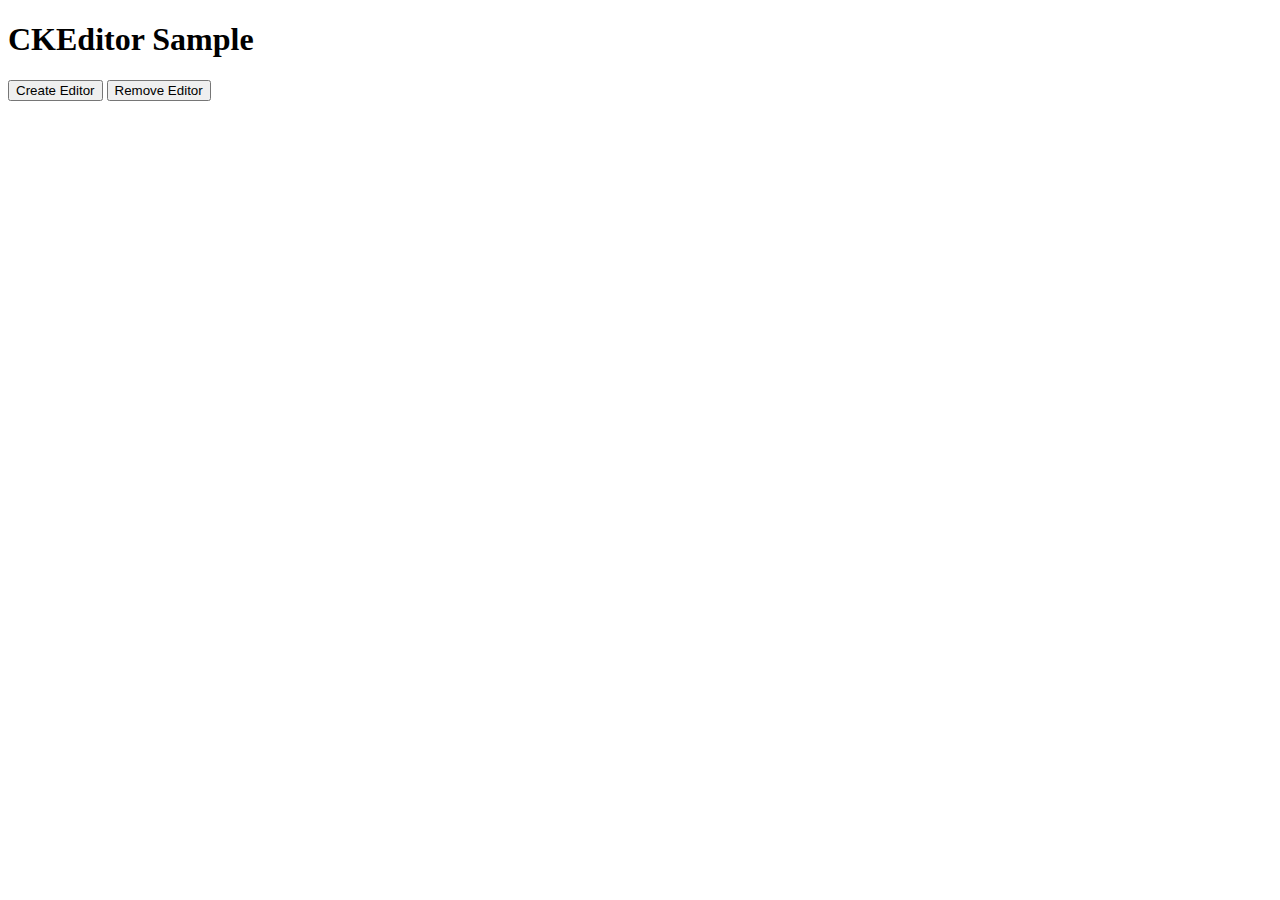
<file: source/admin/_resources/ckeditor/_samples/ajax.html>
<!DOCTYPE html PUBLIC "-//W3C//DTD XHTML 1.0 Transitional//EN" "http://www.w3.org/TR/xhtml1/DTD/xhtml1-transitional.dtd">
<!--
Copyright (c) 2003-2009, CKSource - Frederico Knabben. All rights reserved.
For licensing, see LICENSE.html or http://ckeditor.com/license
-->
<html xmlns="http://www.w3.org/1999/xhtml">
<head>
	<title>Sample - CKEditor</title>
	<meta content="text/html; charset=utf-8" http-equiv="content-type"/>
	<script type="text/javascript" src="../ckeditor.js"></script>
	<script src="sample.js" type="text/javascript"></script>
	<link href="sample.css" rel="stylesheet" type="text/css"/>
	<script id="headscript" type="text/javascript">
	//<![CDATA[

var editor;

function createEditor()
{
	if ( editor )
		return;

	var html = document.getElementById( 'editorcontents' ).innerHTML;

	// Create a new editor inside the <div id="editor">
	editor = CKEDITOR.appendTo( 'editor' );
	editor.setData( html );

	// This sample may break here if the ckeditor_basic.js is used. In such case, the following code should be used instead:
	/*
	if ( editor.setData )
		editor.setData( html );
	else
		CKEDITOR.on( 'loaded', function()
			{
				editor.setData( html );
			});
	*/
}

function removeEditor()
{
	if ( !editor )
		return;

	// Retrieve the editor contents. In an Ajax application, this data would be
	// sent to the server or used in any other way.
	document.getElementById( 'editorcontents' ).innerHTML = editor.getData();
	document.getElementById( 'contents' ).style.display = '';

	// Destroy the editor.
	editor.destroy();
	editor = null;
}

	//]]>
	</script>
</head>
<body>
	<h1>
		CKEditor Sample
	</h1>
	<!-- This <div> holds alert messages to be display in the sample page. -->
	<div id="alerts">
		<noscript>
			<p>
				<strong>CKEditor requires JavaScript to run</strong>. In a browser with no JavaScript
				support, like yours, you should still see the contents (HTML data) and you should
				be able to edit it normally, without a rich editor interface.
			</p>
		</noscript>
	</div>
	<!-- This <fieldset> holds the HTML that you will usually find in your
	     pages. -->
	<p>
			<input onclick="createEditor();" type="button" value="Create Editor"/>
			<input onclick="removeEditor();" type="button" value="Remove Editor"/>
		</p>
		<div id="editor">
		</div>
		<div id="contents" style="display: none">
			<p>Edited Contents:</p>
			<div id="editorcontents"/>
		</div>
	<div id="footer">
		<hr/>
		<p>
			CKEditor - The text editor for Internet - <a href="http://ckeditor.com/" shape="rect">http://ckeditor.com</a>
		</p>
		<p id="copy">
			Copyright © 2003-2009, <a href="http://cksource.com/" shape="rect">CKSource</a> - Frederico Knabben. All rights reserved.
		</p>
	</div>
</body>
</html>
</file>
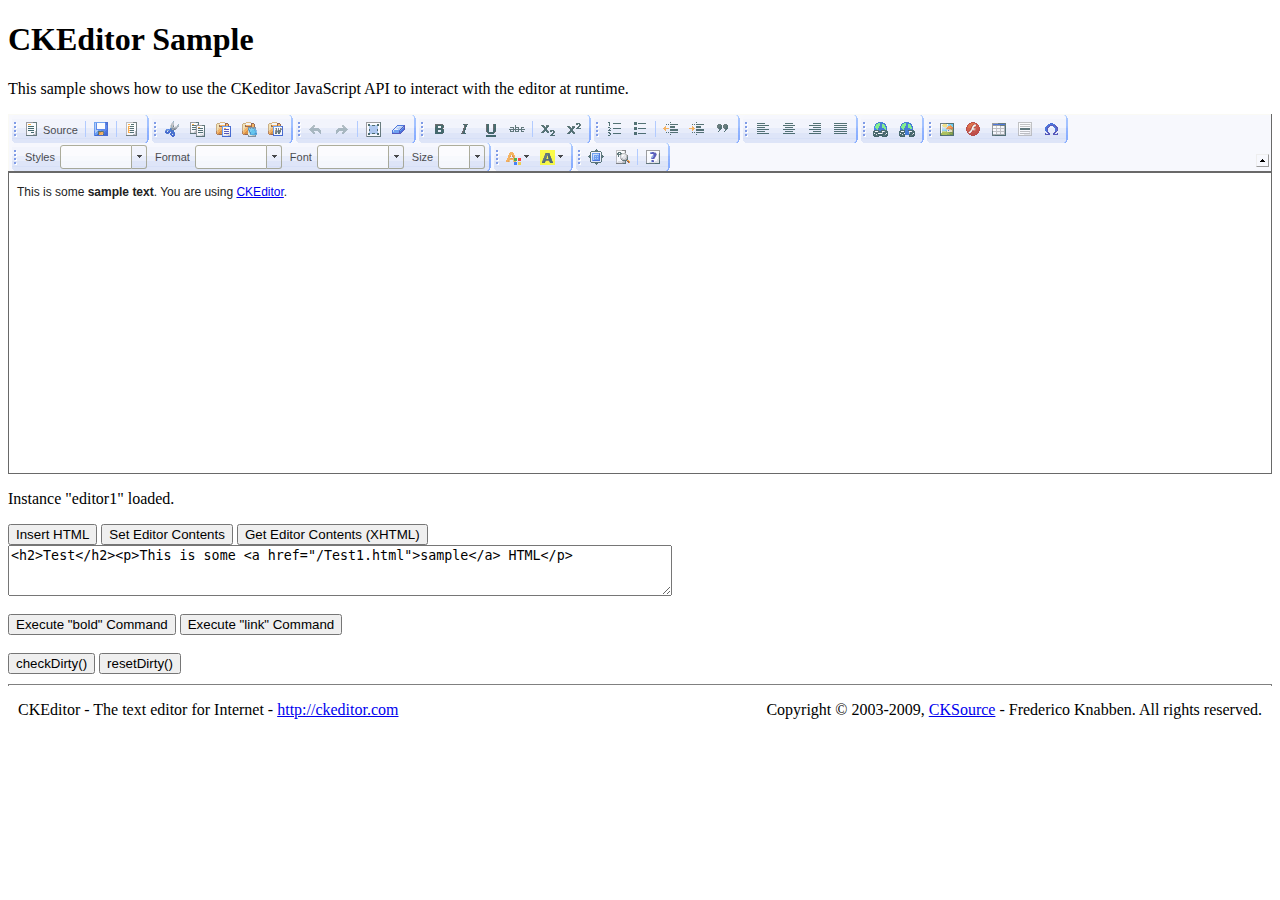
<file: source/admin/_resources/ckeditor/_samples/api.html>
<!DOCTYPE html PUBLIC "-//W3C//DTD XHTML 1.0 Transitional//EN" "http://www.w3.org/TR/xhtml1/DTD/xhtml1-transitional.dtd">
<!--
Copyright (c) 2003-2009, CKSource - Frederico Knabben. All rights reserved.
For licensing, see LICENSE.html or http://ckeditor.com/license
-->
<html xmlns="http://www.w3.org/1999/xhtml">
<head>
	<title>Sample - CKEditor</title>
	<meta content="text/html; charset=utf-8" http-equiv="content-type"/>
	<script type="text/javascript" src="../ckeditor.js"></script>
	<script src="sample.js" type="text/javascript"></script>
	<link href="sample.css" rel="stylesheet" type="text/css"/>
	<script id="headscript" type="text/javascript">
	//<![CDATA[

// The instanceReady event is fired when an instance of CKEditor has finished
// its initialization.
CKEDITOR.on( 'instanceReady', function( ev )
	{
		// Show the editor name and description in the browser status bar.
		document.getElementById('eMessage').innerHTML = '<p>Instance "' + ev.editor.name + '" loaded.<\/p>' ;

		// Show this sample buttons.
		document.getElementById('eButtons').style.visibility = '' ;
	});

function InsertHTML()
{
	// Get the editor instance that we want to interact with.
	var oEditor = CKEDITOR.instances.editor1 ;
	var value = document.getElementById( 'plainArea' ).value ;

	// Check the active editing mode.
	if (oEditor.mode == 'wysiwyg' )
	{
		// Insert the desired HTML.
		oEditor.insertHtml( value ) ;
	}
	else
		alert( 'You must be on WYSIWYG mode!' ) ;
}

function SetContents()
{
	// Get the editor instance that we want to interact with.
	var oEditor = CKEDITOR.instances.editor1 ;
	var value = document.getElementById( 'plainArea' ).value ;

	// Set the editor contents (replace the actual one).
	oEditor.setData( value ) ;
}

function GetContents()
{
	// Get the editor instance that we want to interact with.
	var oEditor = CKEDITOR.instances.editor1 ;

	// Get the editor contents
	alert( oEditor.getData() ) ;
}

function ExecuteCommand( commandName )
{
	// Get the editor instance that we want to interact with.
	var oEditor = CKEDITOR.instances.editor1 ;

	// Check the active editing mode.
	if (oEditor.mode == 'wysiwyg' )
	{
		// Execute the command.
		oEditor.execCommand( commandName ) ;
	}
	else
		alert( 'You must be on WYSIWYG mode!' ) ;
}

function CheckDirty()
{
	// Get the editor instance that we want to interact with.
	var oEditor = CKEDITOR.instances.editor1 ;
	alert( oEditor.checkDirty() ) ;
}

function ResetDirty()
{
	// Get the editor instance that we want to interact with.
	var oEditor = CKEDITOR.instances.editor1 ;
	oEditor.resetDirty() ;
	alert( 'The "IsDirty" status has been reset' ) ;
}

	//]]>
	</script>
</head>
<body>
	<h1>
		CKEditor Sample
	</h1>
	<!-- This <div> holds alert messages to be display in the sample page. -->
	<div id="alerts">
		<noscript>
			<p>
				<strong>CKEditor requires JavaScript to run</strong>. In a browser with no JavaScript
				support, like yours, you should still see the contents (HTML data) and you should
				be able to edit it normally, without a rich editor interface.
			</p>
		</noscript>
	</div>
	<!-- This <fieldset> holds the HTML that you will usually find in your
	     pages. -->
	<form action="sample_posteddata.php" method="post">
		<p>
		This sample shows how to use the CKeditor JavaScript API to interact with the editor
		at runtime.</p>
		<textarea cols="80" id="editor1" name="editor1" rows="10">&lt;p&gt;This is some &lt;strong&gt;sample text&lt;/strong&gt;. You are using &lt;a href="http://www.fckeditor.net/"&gt;CKEditor&lt;/a&gt;.&lt;/p&gt;</textarea>
		<script type="text/javascript">
		//<![CDATA[
			// Replace the <textarea id="editor1"> with an CKEditor instance.
			var editor = CKEDITOR.replace( 'editor1');
		//]]>
		</script>
		<div id="eMessage">

		</div>
		<div id="eButtons" style="visibility: hidden">
			<input onclick="InsertHTML();" type="button" value="Insert HTML"/>
			<input onclick="SetContents();" type="button" value="Set Editor Contents"/>
			<input onclick="GetContents();" type="button" value="Get Editor Contents (XHTML)"/>
			<br/>
			<textarea cols="80" id="plainArea" rows="3">&lt;h2&gt;Test&lt;/h2&gt;&lt;p&gt;This is some &lt;a href="/Test1.html"&gt;sample&lt;/a&gt; HTML&lt;/p&gt;</textarea>
			<br/>
			<br/>
			<input onclick="ExecuteCommand('bold');" type="button" value="Execute &quot;bold&quot; Command"/>
			<input onclick="ExecuteCommand('link');" type="button" value="Execute &quot;link&quot; Command"/>
		<br/>
		<br/>
		<input onclick="CheckDirty();" type="button" value="checkDirty()"/>
		<input onclick="ResetDirty();" type="button" value="resetDirty()"/>
		</div>
		</form>
	<div id="footer">
		<hr/>
		<p>
			CKEditor - The text editor for Internet - <a href="http://ckeditor.com/" shape="rect">http://ckeditor.com</a>
		</p>
		<p id="copy">
			Copyright © 2003-2009, <a href="http://cksource.com/" shape="rect">CKSource</a> - Frederico Knabben. All rights reserved.
		</p>
	</div>
</body>
</html>
</file>
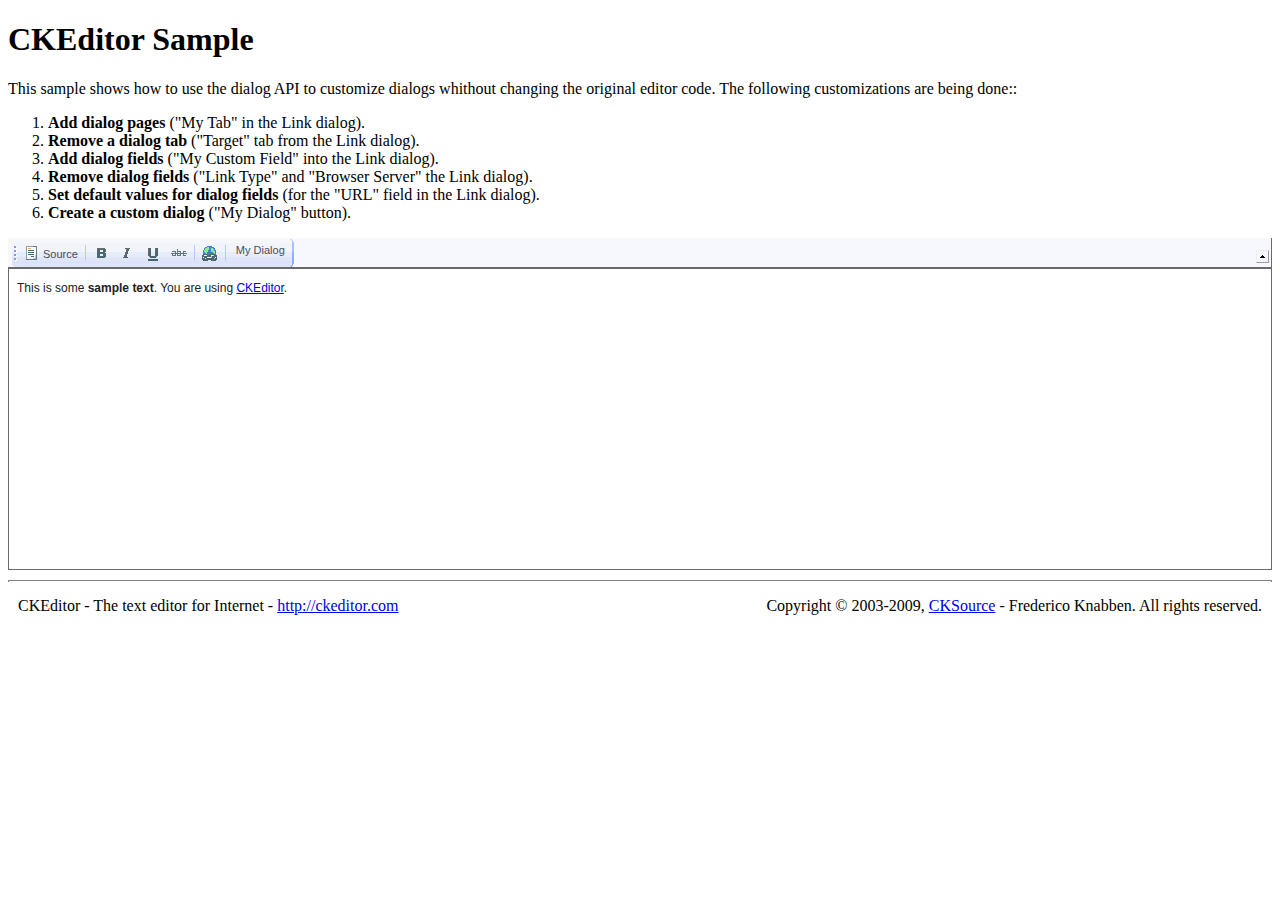
<file: source/admin/_resources/ckeditor/_samples/api_dialog.html>
<!DOCTYPE html PUBLIC "-//W3C//DTD XHTML 1.0 Transitional//EN" "http://www.w3.org/TR/xhtml1/DTD/xhtml1-transitional.dtd">
<!--
Copyright (c) 2003-2009, CKSource - Frederico Knabben. All rights reserved.
For licensing, see LICENSE.html or http://ckeditor.com/license
-->
<html xmlns="http://www.w3.org/1999/xhtml">
<head>
	<title>Sample - CKEditor</title>
	<meta content="text/html; charset=utf-8" http-equiv="content-type"/>
	<script type="text/javascript" src="../ckeditor.js"></script>
	<script src="sample.js" type="text/javascript"></script>
	<link href="sample.css" rel="stylesheet" type="text/css"/>
	<style id="styles" type="text/css">

.cke_button_myDialogCmd .cke_icon
{
	display : none !important;
}

.cke_button_myDialogCmd .cke_label
{
	display : inline !important;
}

	</style>
	<script id="headscript" type="text/javascript">
	//<![CDATA[

// When opening a dialog, its "definition" is created for it, for
// each editor instance. The "dialogDefinition" event is then
// fired. We should use this event to make customizations to the
// definition of existing dialogs.
CKEDITOR.on( 'dialogDefinition', function( ev )
	{
		// Take the dialog name and its definition from the event
		// data.
		var dialogName = ev.data.name;
		var dialogDefinition = ev.data.definition;

		// Check if the definition is from the dialog we're
		// interested on (the "Link" dialog).
		if ( dialogName == 'link' )
		{
			// Get a reference to the "Link Info" tab.
			var infoTab = dialogDefinition.getContents( 'info' );

			// Add a text field to the "info" tab.
			infoTab.add( {
					type : 'text',
					label : 'My Custom Field',
					id : 'customField',
					'default' : 'Sample!',
					validate : function()
					{
						if ( /\d/.test( this.getValue() ) )
							return 'My Custom Field must not contain digits';
					}
				});

			// Remove the "Link Type" combo and the "Browser
			// Server" button from the "info" tab.
			infoTab.remove( 'linkType' );
			infoTab.remove( 'browse' );

			// Set the default value for the URL field.
			var urlField = infoTab.get( 'url' );
			urlField['default'] = 'www.example.com';

			// Remove the "Target" tab from the "Link" dialog.
			dialogDefinition.removeContents( 'target' );

			// Add a new tab to the "Link" dialog.
			dialogDefinition.addContents({
				id : 'customTab',
				label : 'My Tab',
				accessKey : 'M',
				elements : [
					{
						id : 'myField1',
						type : 'text',
						label : 'My Text Field'
					},
					{
						id : 'myField2',
						type : 'text',
						label : 'Another Text Field'
					}
				]
			});
		}
	});

	//]]>
	</script>
</head>
<body>
	<h1>
		CKEditor Sample
	</h1>
	<!-- This <div> holds alert messages to be display in the sample page. -->
	<div id="alerts">
		<noscript>
			<p>
				<strong>CKEditor requires JavaScript to run</strong>. In a browser with no JavaScript
				support, like yours, you should still see the contents (HTML data) and you should
				be able to edit it normally, without a rich editor interface.
			</p>
		</noscript>
	</div>
	<!-- This <fieldset> holds the HTML that you will usually find in your
	     pages. -->
	<p>
			This sample shows how to use the dialog API to customize dialogs whithout changing
			the original editor code. The following customizations are being done::</p>
		<ol>
			<li><strong>Add dialog pages</strong> ("My Tab" in the Link dialog).</li>
			<li><strong>Remove a dialog tab</strong> ("Target" tab from the Link dialog).</li>
			<li><strong>Add dialog fields</strong> ("My Custom Field" into the Link dialog).</li>
			<li><strong>Remove dialog fields</strong> ("Link Type" and "Browser Server" the Link dialog).</li>
			<li><strong>Set default values for dialog fields</strong> (for the "URL" field in the
				Link dialog). </li>
			<li><strong>Create a custom dialog</strong> ("My Dialog" button).</li>
		</ol>
		<textarea cols="80" id="editor1" name="editor1" rows="10">&lt;p&gt;This is some &lt;strong&gt;sample text&lt;/strong&gt;. You are using &lt;a href="http://www.fckeditor.net/"&gt;CKEditor&lt;/a&gt;.&lt;/p&gt;</textarea>
		<script type="text/javascript">
		//<![CDATA[
			// Replace the <textarea id="editor1"> with an CKEditor instance.
			var editor = CKEDITOR.replace( 'editor1',
				{
					// Defines a simpler toolbar to be used in this sample.
					// Note that we have added out "MyButton" button here.
					toolbar : [ [ 'Source', '-', 'Bold', 'Italic', 'Underline', 'Strike','-','Link', '-', 'MyButton' ] ]
				});

			// Listen for the "pluginsLoaded" event, so we are sure that the
			// "dialog" plugin has been loaded and we are able to do our
			// customizations.
			editor.on( 'pluginsLoaded', function( ev )
				{
					// If our custom dialog has not been registered, do that now.
					if ( !CKEDITOR.dialog.exists( 'myDialog' ) )
					{
						// We need to do the following trick to find out the dialog
						// definition file URL path. In the real world, you would simply
						// point to an absolute path directly, like "/mydir/mydialog.js".
						var href = document.location.href.split( '/' );
						href.pop();
						href.push( 'api_dialog', 'my_dialog.js' );
						href = href.join( '/' );

						// Finally, register the dialog.
						CKEDITOR.dialog.add( 'myDialog', href );
					}

					// Register the command used to open the dialog.
					editor.addCommand( 'myDialogCmd', new CKEDITOR.dialogCommand( 'myDialog' ) );

					// Add the a custom toolbar buttons, which fires the above
					// command..
					editor.ui.addButton( 'MyButton',
						{
							label : 'My Dialog',
							command : 'myDialogCmd'
						} );
				});
		//]]>
		</script>
	<div id="footer">
		<hr/>
		<p>
			CKEditor - The text editor for Internet - <a href="http://ckeditor.com/" shape="rect">http://ckeditor.com</a>
		</p>
		<p id="copy">
			Copyright © 2003-2009, <a href="http://cksource.com/" shape="rect">CKSource</a> - Frederico Knabben. All rights reserved.
		</p>
	</div>
</body>
</html>
</file>
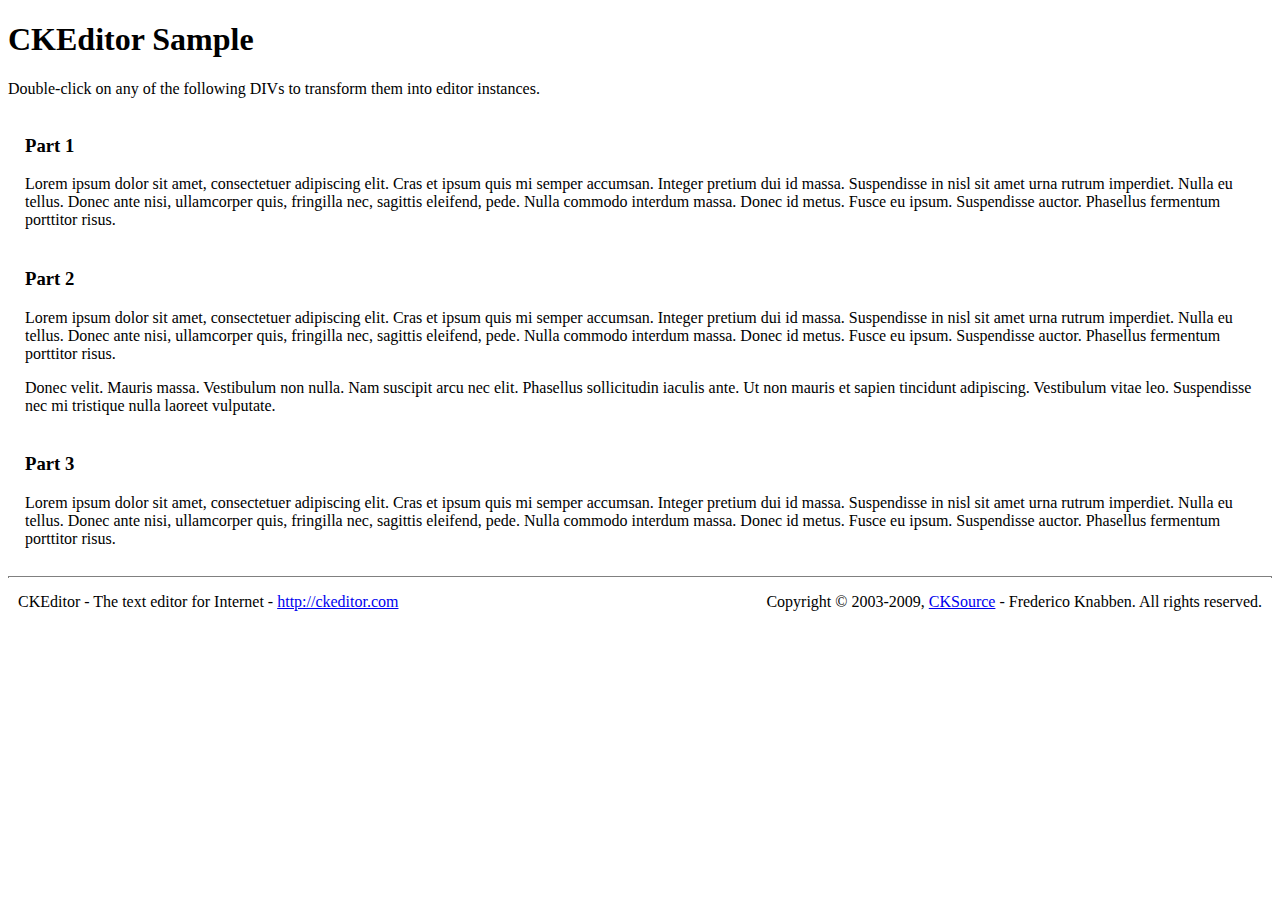
<file: source/admin/_resources/ckeditor/_samples/divreplace.html>
<!DOCTYPE html PUBLIC "-//W3C//DTD XHTML 1.0 Transitional//EN" "http://www.w3.org/TR/xhtml1/DTD/xhtml1-transitional.dtd">
<!--
Copyright (c) 2003-2009, CKSource - Frederico Knabben. All rights reserved.
For licensing, see LICENSE.html or http://ckeditor.com/license
-->
<html xmlns="http://www.w3.org/1999/xhtml">
<head>
	<title>Sample - CKEditor</title>
	<meta content="text/html; charset=utf-8" http-equiv="content-type"/>
	<script type="text/javascript" src="../ckeditor.js"></script>
	<script src="sample.js" type="text/javascript"></script>
	<link href="sample.css" rel="stylesheet" type="text/css"/>
	<style id="styles" type="text/css">

		div.editable
		{
			border: solid 2px Transparent;
			padding-left: 15px;
			padding-right: 15px;
		}

		div.editable:hover
		{
			border-color: black;
		}

	</style>
	<script id="headscript" type="text/javascript">
	//<![CDATA[

// Uncomment the following code to test the "Timeout Loading Method".
// CKEDITOR.loadFullCoreTimeout = 5;

window.onload = function()
{
	// Listen to the double click event.
	if ( window.addEventListener )
		document.body.addEventListener( 'dblclick', onDoubleClick, false );
	else if ( window.attachEvent )
		document.body.attachEvent( 'ondblclick', onDoubleClick );

};

function onDoubleClick( ev )
{
	// Get the element which fired the event. This is not necessarily the
	// element to which the event has been attached.
	var element = ev.target || ev.srcElement;

	// Find out the div that holds this element.
	element = element.parentNode;

	if ( element.nodeName.toLowerCase() == 'div'
		 && ( element.className.indexOf( 'editable' ) != -1 ) )
		replaceDiv( element );
}

var editor;

function replaceDiv( div )
{
	if ( editor )
		editor.destroy();

	editor = CKEDITOR.replace( div );
}

	//]]>
	</script>
</head>
<body>
	<h1>
		CKEditor Sample
	</h1>
	<!-- This <div> holds alert messages to be display in the sample page. -->
	<div id="alerts">
		<noscript>
			<p>
				<strong>CKEditor requires JavaScript to run</strong>. In a browser with no JavaScript
				support, like yours, you should still see the contents (HTML data) and you should
				be able to edit it normally, without a rich editor interface.
			</p>
		</noscript>
	</div>
	<!-- This <fieldset> holds the HTML that you will usually find in your
	     pages. -->
	<p>
			Double-click on any of the following DIVs to transform them into editor instances.</p>
		<div class="editable">
			<h3>
				Part 1</h3>
			<p>
				Lorem ipsum dolor sit amet, consectetuer adipiscing elit. Cras et ipsum quis mi
				semper accumsan. Integer pretium dui id massa. Suspendisse in nisl sit amet urna
				rutrum imperdiet. Nulla eu tellus. Donec ante nisi, ullamcorper quis, fringilla
				nec, sagittis eleifend, pede. Nulla commodo interdum massa. Donec id metus. Fusce
				eu ipsum. Suspendisse auctor. Phasellus fermentum porttitor risus.
			</p>
		</div>
		<div class="editable">
			<h3>
				Part 2</h3>
			<p>
				Lorem ipsum dolor sit amet, consectetuer adipiscing elit. Cras et ipsum quis mi
				semper accumsan. Integer pretium dui id massa. Suspendisse in nisl sit amet urna
				rutrum imperdiet. Nulla eu tellus. Donec ante nisi, ullamcorper quis, fringilla
				nec, sagittis eleifend, pede. Nulla commodo interdum massa. Donec id metus. Fusce
				eu ipsum. Suspendisse auctor. Phasellus fermentum porttitor risus.
			</p>
			<p>
				Donec velit. Mauris massa. Vestibulum non nulla. Nam suscipit arcu nec elit. Phasellus
				sollicitudin iaculis ante. Ut non mauris et sapien tincidunt adipiscing. Vestibulum
				vitae leo. Suspendisse nec mi tristique nulla laoreet vulputate.
			</p>
		</div>
		<div class="editable">
			<h3>
				Part 3</h3>
			<p>
				Lorem ipsum dolor sit amet, consectetuer adipiscing elit. Cras et ipsum quis mi
				semper accumsan. Integer pretium dui id massa. Suspendisse in nisl sit amet urna
				rutrum imperdiet. Nulla eu tellus. Donec ante nisi, ullamcorper quis, fringilla
				nec, sagittis eleifend, pede. Nulla commodo interdum massa. Donec id metus. Fusce
				eu ipsum. Suspendisse auctor. Phasellus fermentum porttitor risus.
			</p>
		</div>
	<div id="footer">
		<hr/>
		<p>
			CKEditor - The text editor for Internet - <a href="http://ckeditor.com/" shape="rect">http://ckeditor.com</a>
		</p>
		<p id="copy">
			Copyright © 2003-2009, <a href="http://cksource.com/" shape="rect">CKSource</a> - Frederico Knabben. All rights reserved.
		</p>
	</div>
</body>
</html>
</file>
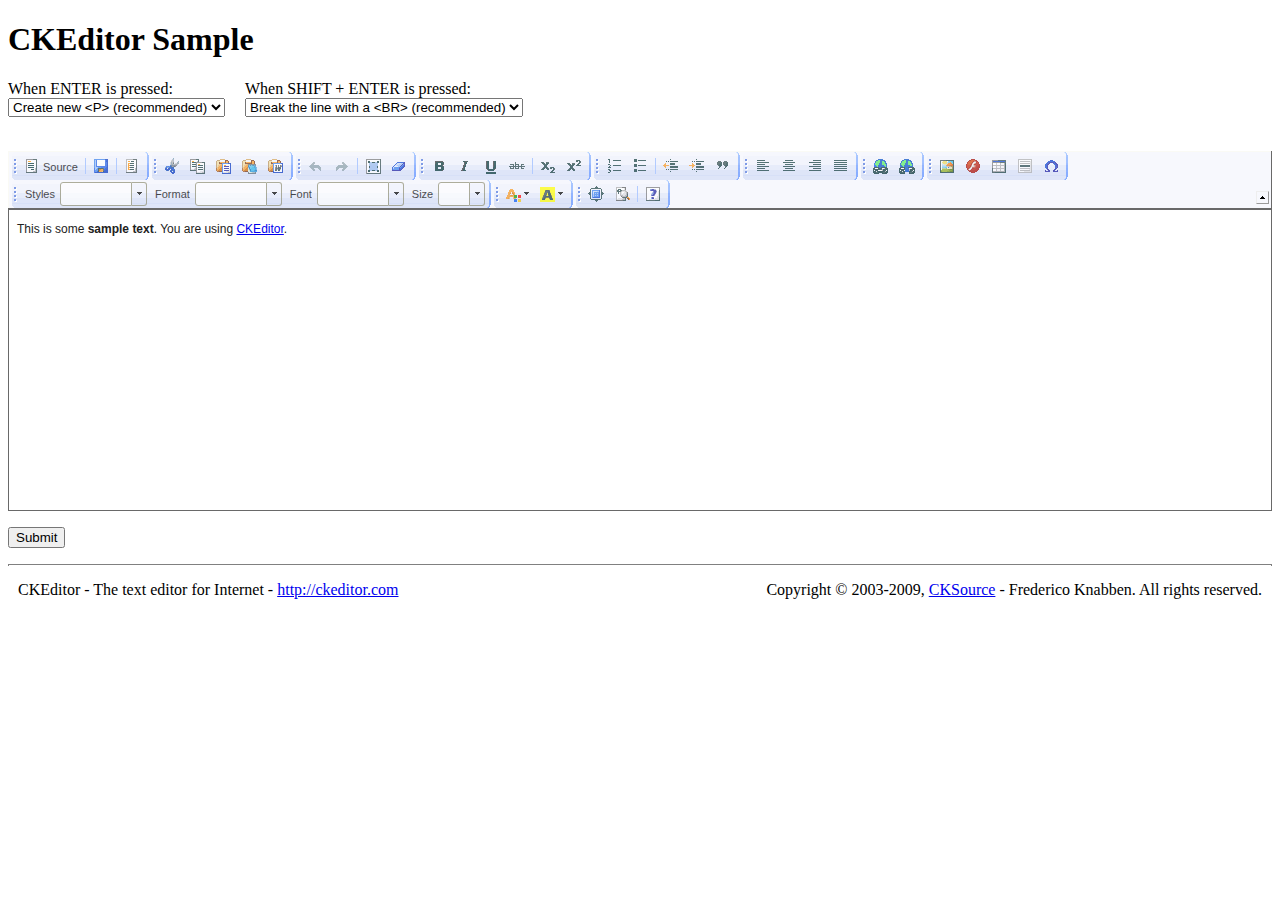
<file: source/admin/_resources/ckeditor/_samples/enterkey.html>
<!DOCTYPE html PUBLIC "-//W3C//DTD XHTML 1.0 Transitional//EN" "http://www.w3.org/TR/xhtml1/DTD/xhtml1-transitional.dtd">
<!--
Copyright (c) 2003-2009, CKSource - Frederico Knabben. All rights reserved.
For licensing, see LICENSE.html or http://ckeditor.com/license
-->
<html xmlns="http://www.w3.org/1999/xhtml">
<head>
	<title>Sample - CKEditor</title>
	<meta content="text/html; charset=utf-8" http-equiv="content-type"/>
	<script type="text/javascript" src="../ckeditor.js"></script>
	<script src="sample.js" type="text/javascript"></script>
	<link href="sample.css" rel="stylesheet" type="text/css"/>
	<script id="headscript" type="text/javascript">
	//<![CDATA[

var editor;

function changeEnter()
{
	// If we already have an editor, let's destroy it first.
	if ( editor )
		editor.destroy( true );

	// Create the editor again, with the appropriate settings.
	editor = CKEDITOR.replace( 'editor1',
		{
			enterMode		: Number( document.getElementById( 'xEnter' ).value ),
			shiftEnterMode	: Number( document.getElementById( 'xShiftEnter' ).value )
		});
}

window.onload = changeEnter;

	//]]>
	</script>
</head>
<body>
	<h1>
		CKEditor Sample
	</h1>
	<!-- This <div> holds alert messages to be display in the sample page. -->
	<div id="alerts">
		<noscript>
			<p>
				<strong>CKEditor requires JavaScript to run</strong>. In a browser with no JavaScript
				support, like yours, you should still see the contents (HTML data) and you should
				be able to edit it normally, without a rich editor interface.
			</p>
		</noscript>
	</div>
	<!-- This <fieldset> holds the HTML that you will usually find in your
	     pages. -->
	<div style="float: left; margin-right: 20px">
			When ENTER is pressed:<br/>
			<select id="xEnter" onchange="changeEnter();">
				<option selected="selected" value="1">Create new &lt;P&gt; (recommended)</option>
				<option value="3">Create new &lt;DIV&gt;</option>
				<option value="2">Break the line with a &lt;BR&gt;</option>
			</select>
		</div>
		<div style="float: left">
			When SHIFT + ENTER is pressed:<br/>
			<select id="xShiftEnter" onchange="changeEnter();">
				<option value="1">Create new &lt;P&gt;</option>
				<option value="3">Create new &lt;DIV&gt;</option>
				<option selected="selected" value="2">Break the line with a &lt;BR&gt; (recommended)</option>
			</select>
		</div>
		<br style="clear: both"/>

		<form action="sample_posteddata.php" method="post">
			<p>
				<br/>
				<textarea cols="80" id="editor1" name="editor1" rows="10">This is some &lt;strong&gt;sample text&lt;/strong&gt;. You are using &lt;a href="http://www.fckeditor.net/"&gt;CKEditor&lt;/a&gt;.</textarea>
			</p>
			<p>
				<input type="submit" value="Submit"/>
			</p>
		</form>
	<div id="footer">
		<hr/>
		<p>
			CKEditor - The text editor for Internet - <a href="http://ckeditor.com/" shape="rect">http://ckeditor.com</a>
		</p>
		<p id="copy">
			Copyright © 2003-2009, <a href="http://cksource.com/" shape="rect">CKSource</a> - Frederico Knabben. All rights reserved.
		</p>
	</div>
</body>
</html>
</file>
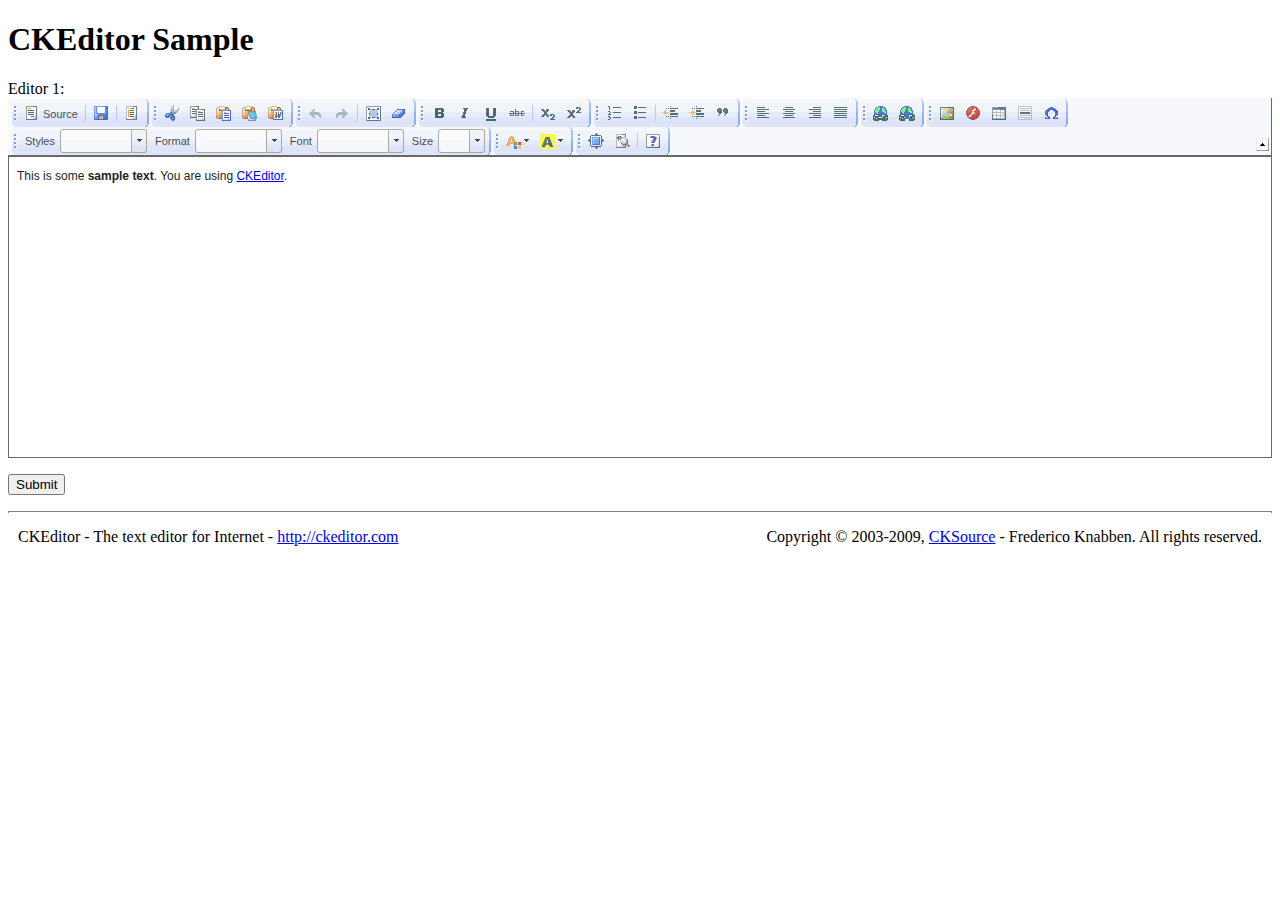
<file: source/admin/_resources/ckeditor/_samples/replacebyclass.html>
<!DOCTYPE html PUBLIC "-//W3C//DTD XHTML 1.0 Transitional//EN" "http://www.w3.org/TR/xhtml1/DTD/xhtml1-transitional.dtd">
<!--
Copyright (c) 2003-2009, CKSource - Frederico Knabben. All rights reserved.
For licensing, see LICENSE.html or http://ckeditor.com/license
-->
<html xmlns="http://www.w3.org/1999/xhtml">
<head>
	<title>Sample - CKEditor</title>
	<meta content="text/html; charset=utf-8" http-equiv="content-type"/>
	<script type="text/javascript" src="../ckeditor.js"></script>
	<script src="sample.js" type="text/javascript"></script>
	<link href="sample.css" rel="stylesheet" type="text/css"/>
</head>
<body>
	<h1>
		CKEditor Sample
	</h1>
	<!-- This <div> holds alert messages to be display in the sample page. -->
	<div id="alerts">
		<noscript>
			<p>
				<strong>CKEditor requires JavaScript to run</strong>. In a browser with no JavaScript
				support, like yours, you should still see the contents (HTML data) and you should
				be able to edit it normally, without a rich editor interface.
			</p>
		</noscript>
	</div>
	<!-- This <fieldset> holds the HTML that you will usually find in your
	     pages. -->
	<form action="sample_posteddata.php" method="post">
			<p>
				<label for="editor1">
					Editor 1:</label><br/>
				<textarea class="ckeditor" cols="80" id="editor1" name="editor1" rows="10">&lt;p&gt;This is some &lt;strong&gt;sample text&lt;/strong&gt;. You are using &lt;a href="http://www.fckeditor.net/"&gt;CKEditor&lt;/a&gt;.&lt;/p&gt;</textarea>
			</p>
			<p>
				<input type="submit" value="Submit"/>
			</p>
		</form>
	<div id="footer">
		<hr/>
		<p>
			CKEditor - The text editor for Internet - <a href="http://ckeditor.com/" shape="rect">http://ckeditor.com</a>
		</p>
		<p id="copy">
			Copyright © 2003-2009, <a href="http://cksource.com/" shape="rect">CKSource</a> - Frederico Knabben. All rights reserved.
		</p>
	</div>
</body>
</html>
</file>
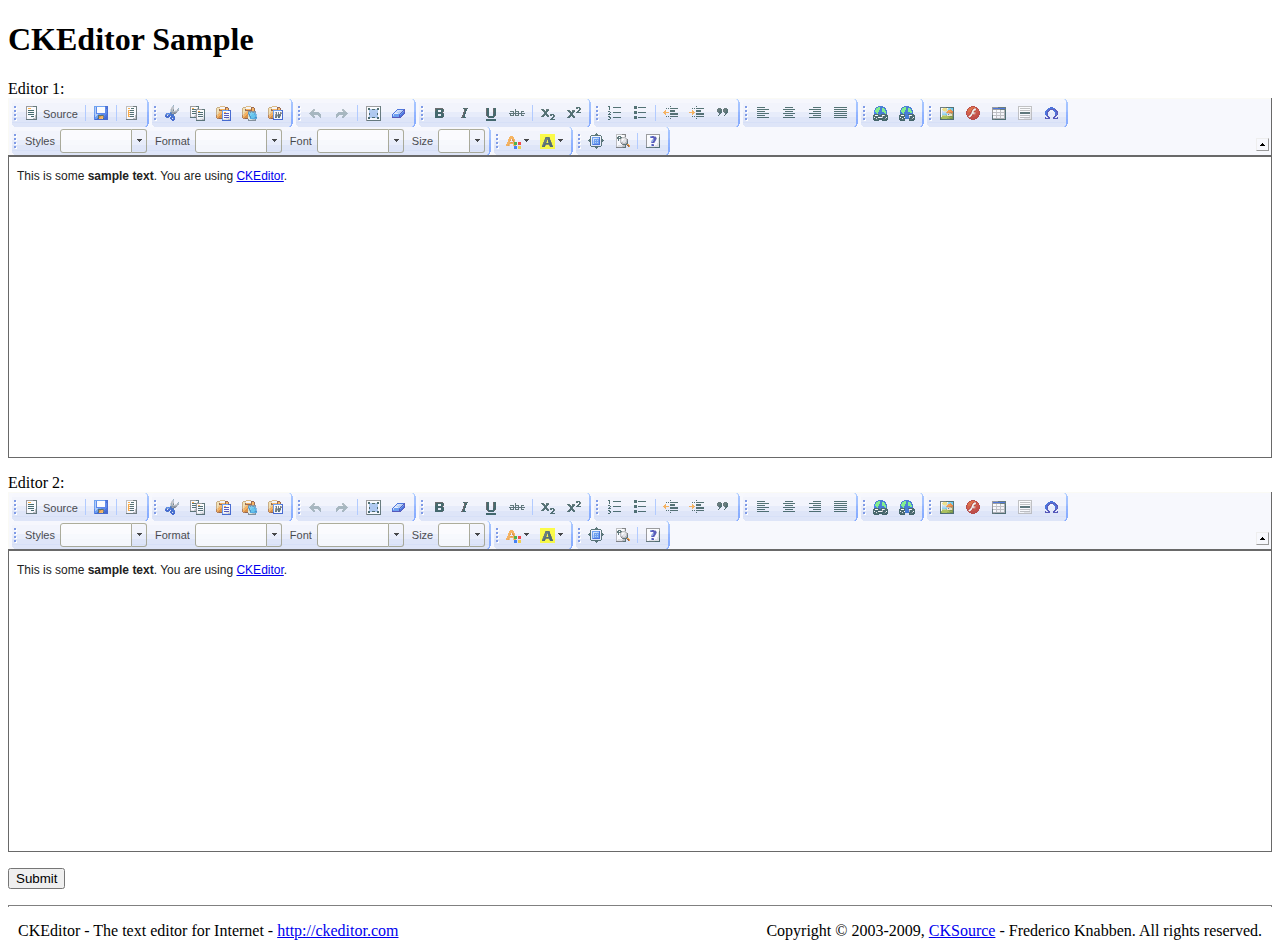
<file: source/admin/_resources/ckeditor/_samples/replacebycode.html>
<!DOCTYPE html PUBLIC "-//W3C//DTD XHTML 1.0 Transitional//EN" "http://www.w3.org/TR/xhtml1/DTD/xhtml1-transitional.dtd">
<!--
Copyright (c) 2003-2009, CKSource - Frederico Knabben. All rights reserved.
For licensing, see LICENSE.html or http://ckeditor.com/license
-->
<html xmlns="http://www.w3.org/1999/xhtml">
<head>
	<title>Sample - CKEditor</title>
	<meta content="text/html; charset=utf-8" http-equiv="content-type"/>
	<script type="text/javascript" src="../ckeditor.js"></script>
	<script src="sample.js" type="text/javascript"></script>
	<link href="sample.css" rel="stylesheet" type="text/css"/>
</head>
<body>
	<h1>
		CKEditor Sample
	</h1>
	<!-- This <div> holds alert messages to be display in the sample page. -->
	<div id="alerts">
		<noscript>
			<p>
				<strong>CKEditor requires JavaScript to run</strong>. In a browser with no JavaScript
				support, like yours, you should still see the contents (HTML data) and you should
				be able to edit it normally, without a rich editor interface.
			</p>
		</noscript>
	</div>
	<!-- This <fieldset> holds the HTML that you will usually find in your
	     pages. -->
	<form action="sample_posteddata.php" method="post">
			<p>
				<label for="editor1">
					Editor 1:</label><br/>
				<textarea cols="80" id="editor1" name="editor1" rows="10">&lt;p&gt;This is some &lt;strong&gt;sample text&lt;/strong&gt;. You are using &lt;a href="http://www.fckeditor.net/"&gt;CKEditor&lt;/a&gt;.&lt;/p&gt;</textarea>
				<script type="text/javascript">
				//<![CDATA[

					// This call can be placed at any point after the
					// <textarea>, or inside a <head><script> in a
					// window.onload event handler.

					// Replace the <textarea id="editor"> with an CKEditor
					// instance, using default configurations.
					CKEDITOR.replace( 'editor1' );

				//]]>
				</script>
			</p>
			<p>
				<label for="editor2">
					Editor 2:</label><br/>
				<textarea cols="80" id="editor2" name="editor2" rows="10">&lt;p&gt;This is some &lt;strong&gt;sample text&lt;/strong&gt;. You are using &lt;a href="http://www.fckeditor.net/"&gt;CKEditor&lt;/a&gt;.&lt;/p&gt;</textarea>
				<script type="text/javascript">
				//<![CDATA[

					// This call can be placed at any point after the
					// <textarea>, or inside a <head><script> in a
					// window.onload event handler.

					// Replace the <textarea id="editor"> with an CKEditor
					// instance, using default configurations.
					CKEDITOR.replace( 'editor2' );

				//]]>
				</script>
			</p>
			<p>
				<input type="submit" value="Submit"/>
			</p>
		</form>
	<div id="footer">
		<hr/>
		<p>
			CKEditor - The text editor for Internet - <a href="http://ckeditor.com/" shape="rect">http://ckeditor.com</a>
		</p>
		<p id="copy">
			Copyright © 2003-2009, <a href="http://cksource.com/" shape="rect">CKSource</a> - Frederico Knabben. All rights reserved.
		</p>
	</div>
</body>
</html>
</file>
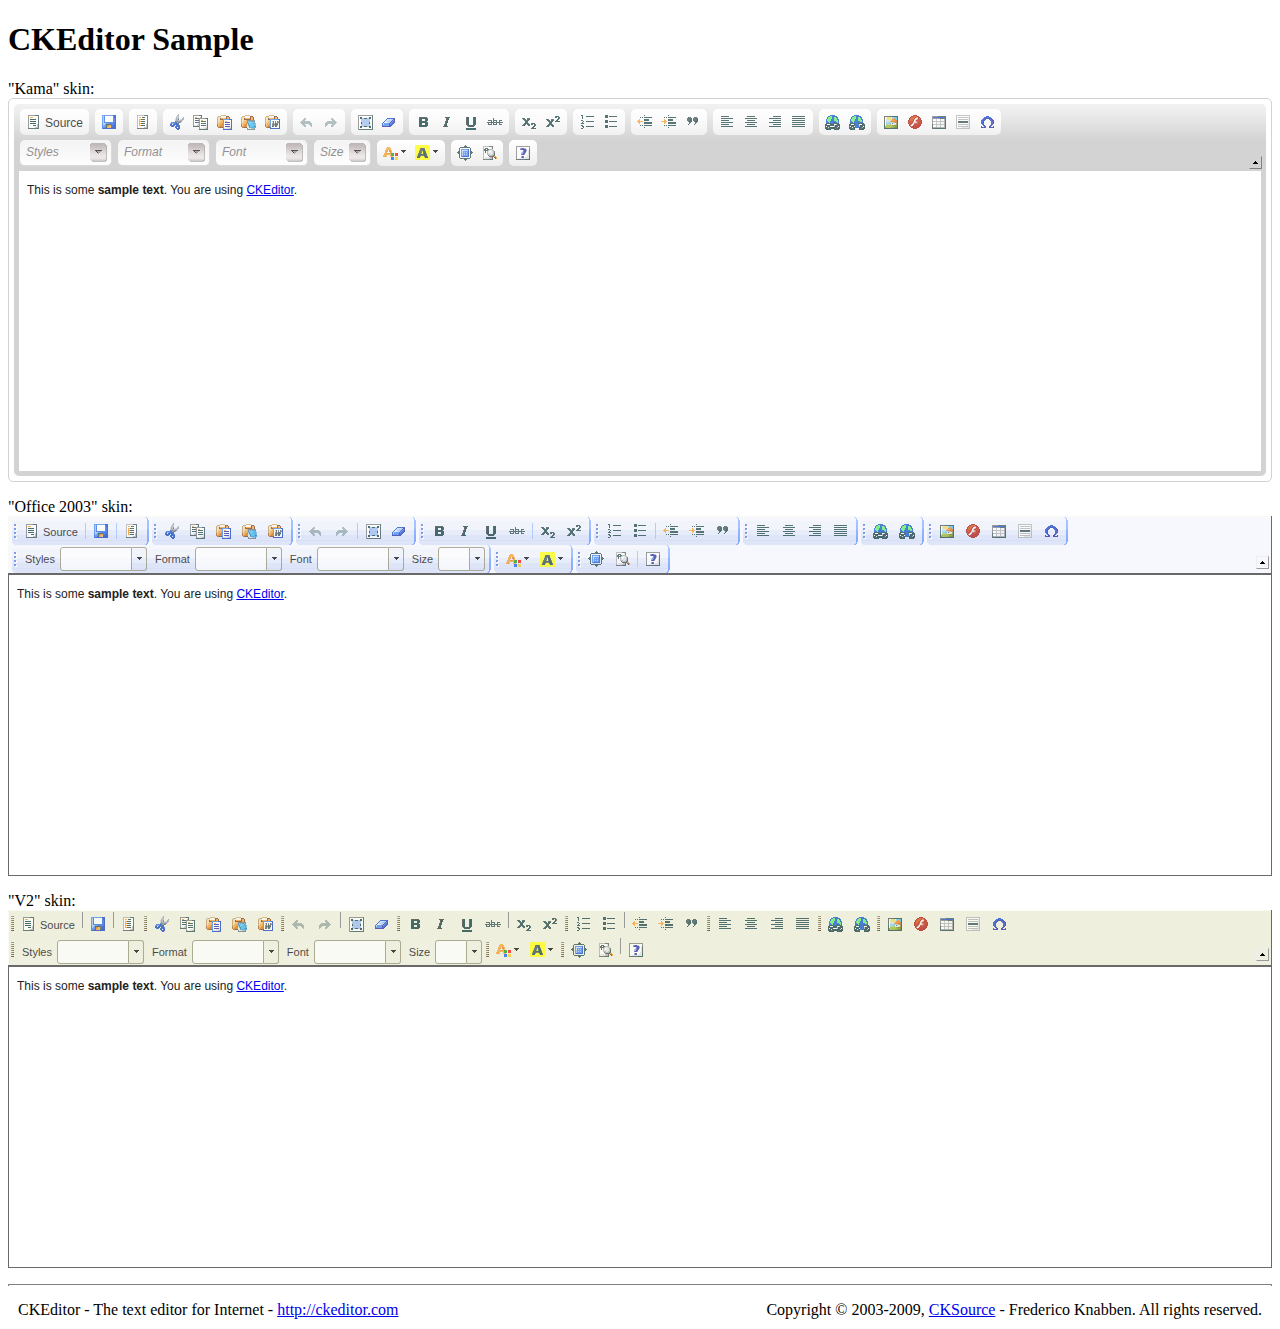
<file: source/admin/_resources/ckeditor/_samples/skins.html>
<!DOCTYPE html PUBLIC "-//W3C//DTD XHTML 1.0 Transitional//EN" "http://www.w3.org/TR/xhtml1/DTD/xhtml1-transitional.dtd">
<!--
Copyright (c) 2003-2009, CKSource - Frederico Knabben. All rights reserved.
For licensing, see LICENSE.html or http://ckeditor.com/license
-->
<html xmlns="http://www.w3.org/1999/xhtml">
<head>
	<title>Sample - CKEditor</title>
	<meta content="text/html; charset=utf-8" http-equiv="content-type"/>
	<script type="text/javascript" src="../ckeditor.js"></script>
	<script src="sample.js" type="text/javascript"></script>
	<link href="sample.css" rel="stylesheet" type="text/css"/>
</head>
<body>
	<h1>
		CKEditor Sample
	</h1>
	<!-- This <div> holds alert messages to be display in the sample page. -->
	<div id="alerts">
		<noscript>
			<p>
				<strong>CKEditor requires JavaScript to run</strong>. In a browser with no JavaScript
				support, like yours, you should still see the contents (HTML data) and you should
				be able to edit it normally, without a rich editor interface.
			</p>
		</noscript>
	</div>
	<!-- This <fieldset> holds the HTML that you will usually find in your
	     pages. -->
	<form action="sample_posteddata.php" method="post">
			<p>
				"Kama" skin:<br/>
				<textarea cols="80" id="editor_kama" name="editor_kama" rows="10">&lt;p&gt;This is some &lt;strong&gt;sample text&lt;/strong&gt;. You are using &lt;a href="http://www.fckeditor.net/"&gt;CKEditor&lt;/a&gt;.&lt;/p&gt;</textarea>
				<script type="text/javascript">
				//<![CDATA[

					CKEDITOR.replace( 'editor_kama',
						{
							skin : 'kama'
						});

				//]]>
				</script>
			</p>
			<p>
				"Office 2003" skin:<br/>
				<textarea cols="80" id="editor_office2003" name="editor_office2003" rows="10">&lt;p&gt;This is some &lt;strong&gt;sample text&lt;/strong&gt;. You are using &lt;a href="http://www.fckeditor.net/"&gt;CKEditor&lt;/a&gt;.&lt;/p&gt;</textarea>
				<script type="text/javascript">
				//<![CDATA[

					CKEDITOR.replace( 'editor_office2003',
						{
							skin : 'office2003'
						});

				//]]>
				</script>
			</p>
			<p>
				"V2" skin:<br/>
				<textarea cols="80" id="editor_v2" name="editor_v2" rows="10">&lt;p&gt;This is some &lt;strong&gt;sample text&lt;/strong&gt;. You are using &lt;a href="http://www.fckeditor.net/"&gt;CKEditor&lt;/a&gt;.&lt;/p&gt;</textarea>
				<script type="text/javascript">
				//<![CDATA[

					CKEDITOR.replace( 'editor_v2',
						{
							skin : 'v2'
						});

				//]]>
				</script>
			</p>
		</form>
	<div id="footer">
		<hr/>
		<p>
			CKEditor - The text editor for Internet - <a href="http://ckeditor.com/" shape="rect">http://ckeditor.com</a>
		</p>
		<p id="copy">
			Copyright © 2003-2009, <a href="http://cksource.com/" shape="rect">CKSource</a> - Frederico Knabben. All rights reserved.
		</p>
	</div>
</body>
</html>
</file>
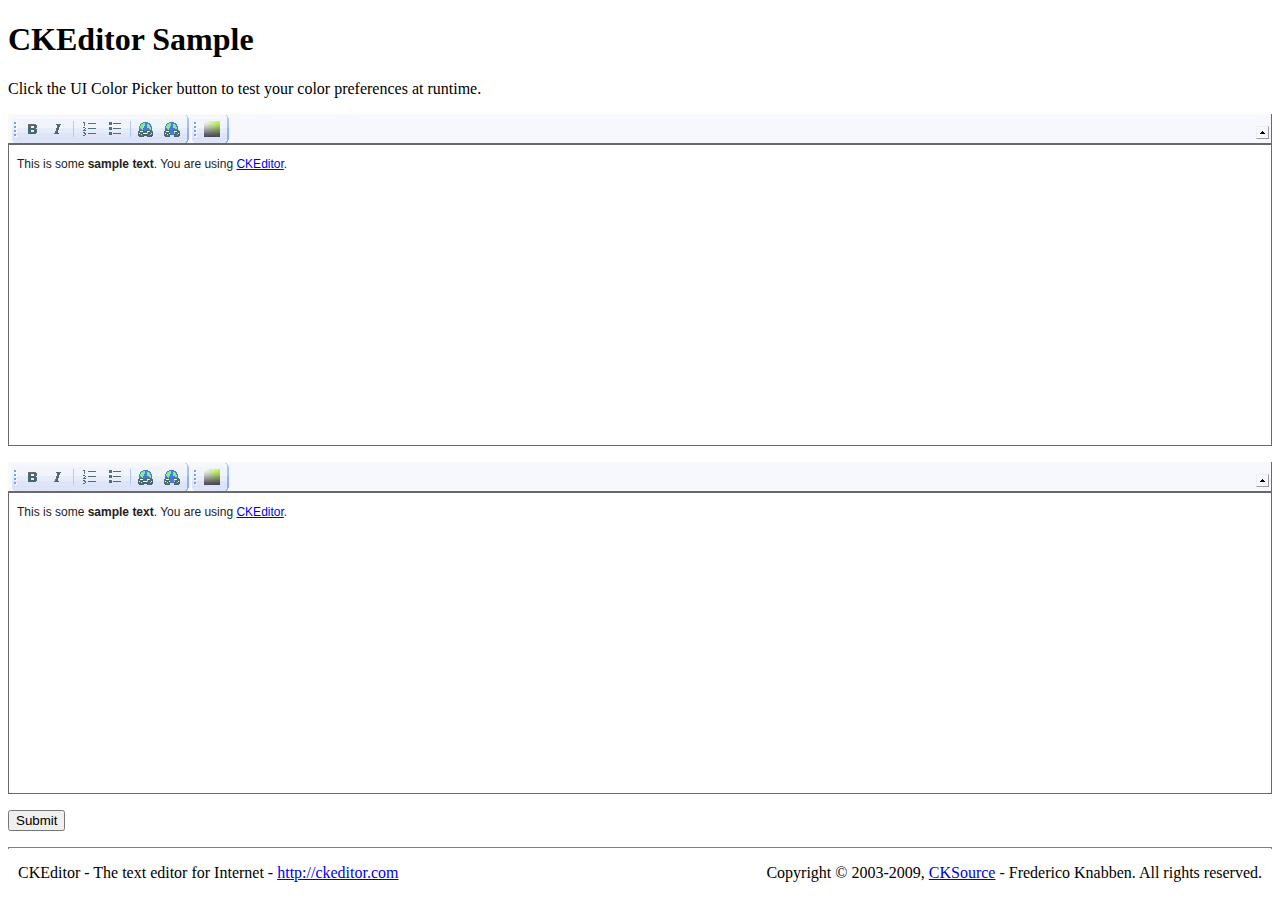
<file: source/admin/_resources/ckeditor/_samples/ui_color.html>
<!DOCTYPE html PUBLIC "-//W3C//DTD XHTML 1.0 Transitional//EN" "http://www.w3.org/TR/xhtml1/DTD/xhtml1-transitional.dtd">
<!--
Copyright (c) 2003-2009, CKSource - Frederico Knabben. All rights reserved.
For licensing, see LICENSE.html or http://ckeditor.com/license
-->
<html xmlns="http://www.w3.org/1999/xhtml">
<head>
	<title>Sample - CKEditor</title>
	<meta content="text/html; charset=utf-8" http-equiv="content-type"/>
	<script type="text/javascript" src="../ckeditor.js"></script>
	<script src="sample.js" type="text/javascript"></script>
	<link href="sample.css" rel="stylesheet" type="text/css"/>
</head>
<body>
	<h1>
		CKEditor Sample
	</h1>
	<!-- This <div> holds alert messages to be display in the sample page. -->
	<div id="alerts">
		<noscript>
			<p>
				<strong>CKEditor requires JavaScript to run</strong>. In a browser with no JavaScript
				support, like yours, you should still see the contents (HTML data) and you should
				be able to edit it normally, without a rich editor interface.
			</p>
		</noscript>
	</div>
	<!-- This <fieldset> holds the HTML that you will usually find in your
	     pages. -->
	<p>Click the UI Color Picker button to test your color preferences at runtime.</p>
		<form action="sample_posteddata.php" method="post">
			<p>
				<textarea cols="80" id="editor1" name="editor1" rows="10">&lt;p&gt;This is some &lt;strong&gt;sample text&lt;/strong&gt;. You are using &lt;a href="http://www.fckeditor.net/"&gt;CKEditor&lt;/a&gt;.&lt;/p&gt;</textarea>
				<script type="text/javascript">
				//<![CDATA[

					// Replace the <textarea id="editor"> with an CKEditor
					// instance, using default configurations.
					CKEDITOR.replace( 'editor1',
						{
							extraPlugins : 'uicolor',
							toolbar :
							[
								[ 'Bold', 'Italic', '-', 'NumberedList', 'BulletedList', '-', 'Link', 'Unlink' ],
								[ 'UIColor' ]
							]
						});

				//]]>
				</script>
			</p>
			<p>
				<textarea cols="80" id="editor2" name="editor2" rows="10">&lt;p&gt;This is some &lt;strong&gt;sample text&lt;/strong&gt;. You are using &lt;a href="http://www.fckeditor.net/"&gt;CKEditor&lt;/a&gt;.&lt;/p&gt;</textarea>
				<script type="text/javascript">
				//<![CDATA[

					// Replace the <textarea id="editor"> with an CKEditor
					// instance, using default configurations.
					CKEDITOR.replace( 'editor2',
						{
							extraPlugins : 'uicolor',
							uiColor: '#14B8C4',
							toolbar :
							[
								[ 'Bold', 'Italic', '-', 'NumberedList', 'BulletedList', '-', 'Link', 'Unlink' ],
								[ 'UIColor' ]
							]
						} );

				//]]>
				</script>
			</p>
			<p>
				<input type="submit" value="Submit"/>
			</p>
		</form>
	<div id="footer">
		<hr/>
		<p>
			CKEditor - The text editor for Internet - <a href="http://ckeditor.com/" shape="rect">http://ckeditor.com</a>
		</p>
		<p id="copy">
			Copyright © 2003-2009, <a href="http://cksource.com/" shape="rect">CKSource</a> - Frederico Knabben. All rights reserved.
		</p>
	</div>
</body>
</html>
</file>
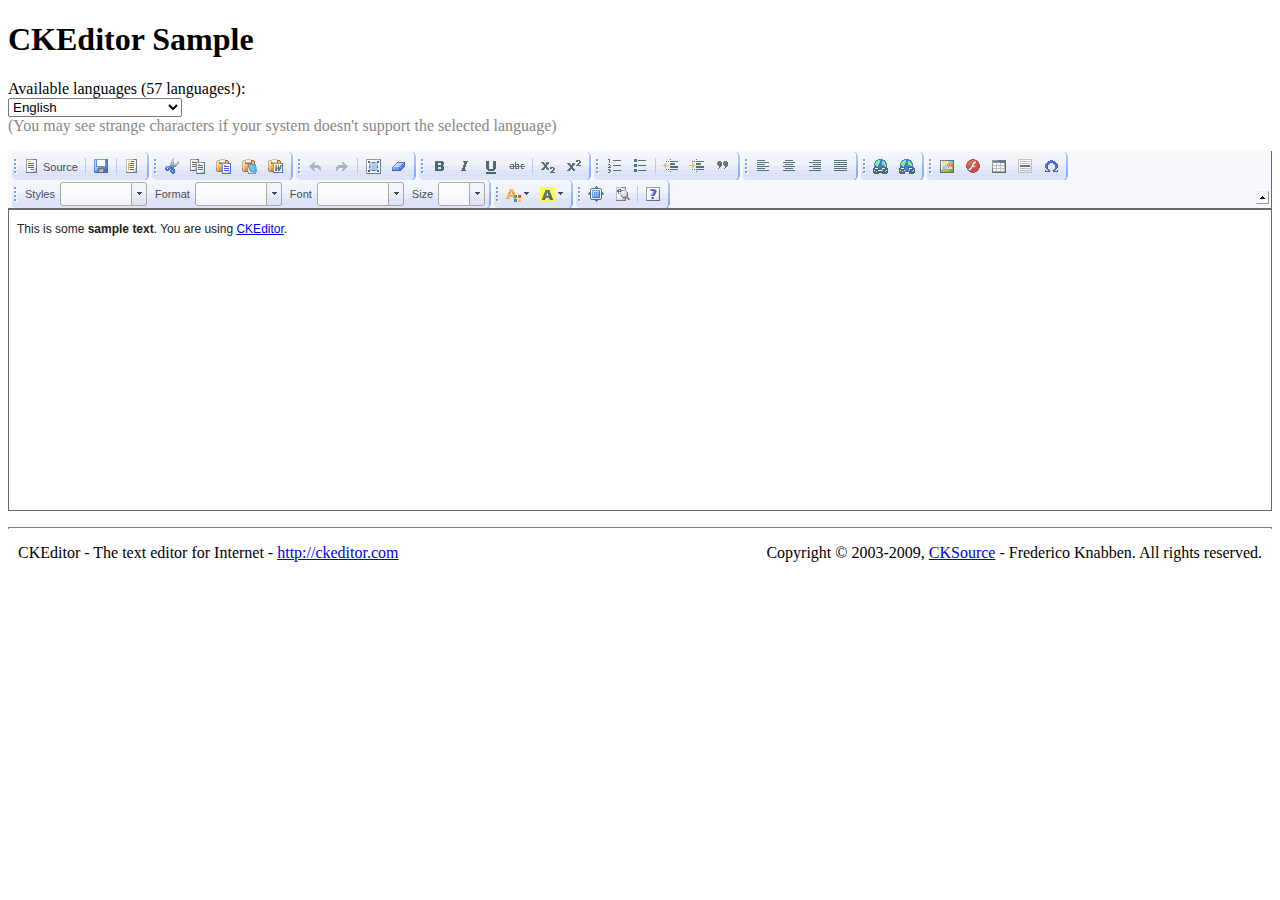
<file: source/admin/_resources/ckeditor/_samples/ui_languages.html>
<!DOCTYPE html PUBLIC "-//W3C//DTD XHTML 1.0 Transitional//EN" "http://www.w3.org/TR/xhtml1/DTD/xhtml1-transitional.dtd">
<!--
Copyright (c) 2003-2009, CKSource - Frederico Knabben. All rights reserved.
For licensing, see LICENSE.html or http://ckeditor.com/license
-->
<html xmlns="http://www.w3.org/1999/xhtml">
<head>
	<title>Sample - CKEditor</title>
	<meta content="text/html; charset=utf-8" http-equiv="content-type"/>
	<script type="text/javascript" src="../ckeditor.js"></script>
	<script src="sample.js" type="text/javascript"></script>
	<link href="sample.css" rel="stylesheet" type="text/css"/>
	<script id="headscript" type="text/javascript">
	//<![CDATA[

	document.write( '<script type="text/javascript" src="../' +
		'lang/_languages.js"><\/script>' );

	//]]>
	</script>
</head>
<body>
	<h1>
		CKEditor Sample
	</h1>
	<!-- This <div> holds alert messages to be display in the sample page. -->
	<div id="alerts">
		<noscript>
			<p>
				<strong>CKEditor requires JavaScript to run</strong>. In a browser with no JavaScript
				support, like yours, you should still see the contents (HTML data) and you should
				be able to edit it normally, without a rich editor interface.
			</p>
		</noscript>
	</div>
	<!-- This <fieldset> holds the HTML that you will usually find in your
	     pages. -->
	<form action="sample_posteddata.php" method="post">
			<p>
				<label for="editor1">
					Available languages (<span id="count"> </span>
					languages!):</label><br/>
				<select disabled="disabled" id="languages" onchange="createEditor( this.value );">
					<script type="text/javascript">
					//<![CDATA[

						// Get the language list from the _languages.js file.
						for ( var i = 0 ; i < window.CKEDITOR_LANGS.length ; i++ )
						{
							document.write(
								'<option value="' + window.CKEDITOR_LANGS[i].code + '">' +
									window.CKEDITOR_LANGS[i].name +
								'</option>' );
						}

					//]]>
					</script>
				</select>
				<br/>
				<span style="color: #888888">(You may see strange characters if your system doesn't
					support the selected language)</span>
			</p>
			<p>
				<textarea cols="80" id="editor1" name="editor1" rows="10">&lt;p&gt;This is some &lt;strong&gt;sample text&lt;/strong&gt;. You are using &lt;a href="http://www.fckeditor.net/"&gt;CKEditor&lt;/a&gt;.&lt;/p&gt;</textarea>
				<script type="text/javascript">
				//<![CDATA[

					// Set the number of languages.
					document.getElementById( 'count' ).innerHTML = window.CKEDITOR_LANGS.length;

					var editor;

					function createEditor( languageCode )
					{
						if ( editor )
							editor.destroy();

						// Replace the <textarea id="editor"> with an CKEditor
						// instance, using default configurations.
						editor = CKEDITOR.replace( 'editor1',
							{
								language : languageCode,

								on :
								{
									instanceReady : function()
									{
										// Wait for the editor to be ready to set
										// the language combo.
										var languages = document.getElementById( 'languages' );
										languages.value = this.langCode;
										languages.disabled = false;
									}
								}
							} );
					}

					// At page startup, load the default language:
					createEditor( '' );

				//]]>
				</script>
			</p>
		</form>
	<div id="footer">
		<hr/>
		<p>
			CKEditor - The text editor for Internet - <a href="http://ckeditor.com/" shape="rect">http://ckeditor.com</a>
		</p>
		<p id="copy">
			Copyright © 2003-2009, <a href="http://cksource.com/" shape="rect">CKSource</a> - Frederico Knabben. All rights reserved.
		</p>
	</div>
</body>
</html>
</file>
<file: source/admin/_resources/ckeditor/_samples/sample.css>
/*
Copyright (c) 2003-2009, CKSource - Frederico Knabben. All rights reserved.
For licensing, see LICENSE.html or http://ckeditor.com/license
*/

fieldset
{
	margin: 0;
	padding: 10px;
}

form
{
	margin: 0;
	padding: 0;
}

pre
{
	background-color: #F7F7F7;
	border: 1px solid #D7D7D7;
	overflow: auto;
	margin: 0;
	padding: 0.25em;
}

#alerts
{
	color: Red;
}

#footer hr
{
	margin: 10px 0 15px 0;
	height: 1px;
	border: solid 1px gray;
	border-bottom: none;
}

#footer p
{
	margin: 0 10px 10px 10px;
	float: left;
}

#footer #copy
{
	float: right;
}

#outputSample
{
	width: 100%;
	table-layout: fixed;
}

#outputSample thead th
{
	color: #dddddd;
	background-color: #999999;
	padding: 4px;
	white-space: nowrap;
}

#outputSample tbody th
{
	vertical-align: top;
	text-align: left;
}

#outputSample pre
{
	margin: 0;
	padding: 0;
	white-space: pre; /* CSS2 */
	white-space: -moz-pre-wrap; /* Mozilla*/
	white-space: -o-pre-wrap; /* Opera 7 */
	white-space: pre-wrap; /* CSS 2.1 */
	white-space: pre-line; /* CSS 3 (and 2.1 as well, actually) */
	word-wrap: break-word; /* IE */
}
</file>
